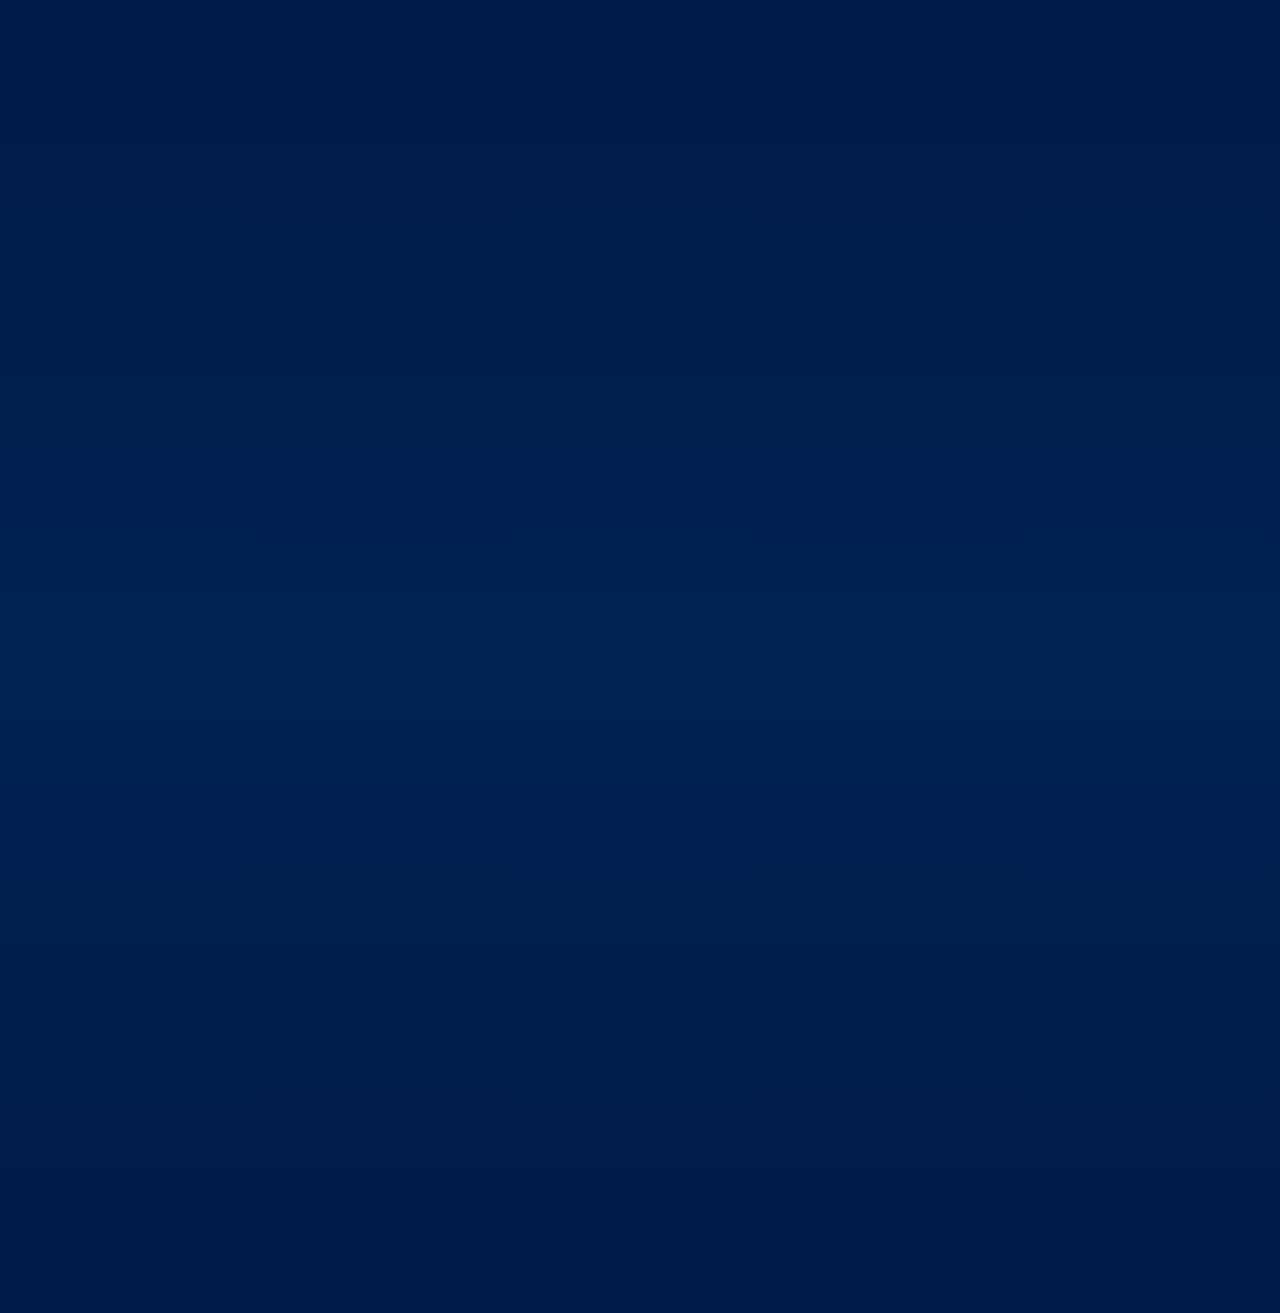
<file: a.html>
<!DOCTYPE html>
<html lang="en">
<head>
    <meta charset="UTF-8">
    <meta name="viewport" content="width=device-width, initial-scale=1.0">
    <title>Document</title>
    <link rel="stylesheet" href="style.css">
</head>
<body>
    


 <!-- Pricing Section -->
    <section class="pricing" id="packages">
        <div class="section-header animate-on-scroll">
            <span class="section-badge">باقاتنا المميزة</span>
            <h2 class="section-title">اختر الباقة المناسبة لأعمالك</h2>
            <p class="section-subtitle">
                خطط مرنة مصممة لتلبية احتياجاتك مع ضمان نتائج حقيقية قابلة للقياس
            </p>
        </div>
        
        <div class="pricing-grid">
            <!-- Basic Plan -->
            <div class="pricing-card animate-on-scroll">
                <div class="plan-header">
                    <h3 class="plan-name">الباقة الأساسية</h3>
                    <div class="plan-price">
                        <span class="price-currency">ريال</span>
                        <span class="price-value">1,500</span>
                    </div>
                    <span class="price-period">/ شهريًا</span>
                </div>
                <ul class="plan-features">
                    <li>
                        <span class="feature-check"><i class="ti ti-checks"></i></span>
                        <span>تحسين SEO داخلي شامل</span>
                    </li>
                    <li>
                        <span class="feature-check"><i class="ti ti-checks"></i></span>
                        <span>تحسين سرعة الموقع</span>
                    </li>
                    <li>
                        <span class="feature-check"><i class="ti ti-checks"></i></span>
                        <span>تحسين الكلمات الأساسية</span>
                    </li>
                    <li>
                        <span class="feature-check"><i class="ti ti-checks"></i></span>
                        <span>تقرير أداء شهري</span>
                    </li>
                    <li>
                        <span class="feature-check"><i class="ti ti-checks"></i></span>
                        <span>تحسين صفحات الخدمات</span>
                    </li>
                    <li>
                        <span class="feature-check"><i class="ti ti-checks"></i></span>
                        <span>دعم ظهور Google Business</span>
                    </li>
                </ul>
                <a href="https://wa.me/966551076802?text=السلام%20عليكم%0A%0Aأرغب%20بالحصول%20على%20الباقة%20الأساسية%20لخدمات%20SEO%20من%20AsadRoot،%20وأود%20معرفة%20تفاصيل%20البدء%20والخطة%20المناسبة%20لنشاطي%20التجاري.%0A%0Aبانتظار%20تواصلكم،%20وشكرًا%20لكم." class="plan-button secondary">اختر الباقة</a>
            </div>

            <!-- Professional Plan (Featured) -->
            <div class="pricing-card animate-on-scroll">
                <div class="plan-header">
                    <h3 class="plan-name">الباقة المتقدمة</h3>
                    <div class="plan-price">
                        <span class="price-currency">ريال</span>
                        <span class="price-value">2,000</span>
                    </div>
                    <span class="price-period">/ شهريًا</span>
                </div>
                <ul class="plan-features">
                    <li>
                        <span class="feature-check"><i class="ti ti-checks"></i></span>
                        <span>جميع مميزات الباقة الأساسية</span>
                    </li>
                    <li>
                        <span class="feature-check"><i class="ti ti-checks"></i></span>
                        <span>إعادة كتابة المحتوى بما يتوافق مع SEO</span>
                    </li>
                    <li>
                        <span class="feature-check"><i class="ti ti-checks"></i></span>
                        <span>تحليل المنافسين المتقدم</span>
                    </li>
                    <li>
                        <span class="feature-check"><i class="ti ti-checks"></i></span>
                        <span>متابعة أسبوعية للأداء</span>
                    </li>
                    <li>
                        <span class="feature-check"><i class="ti ti-checks"></i></span>
                        <span>تحسين تجربة المستخدم (UX)</span>
                    </li>
                    <li>
                        <span class="feature-check"><i class="ti ti-checks"></i></span>
                        <span>تحسين الظهور المحلي</span>
                    </li>
                    <li>
                        <span class="feature-check"><i class="ti ti-checks"></i></span>
                        <span>تحسين معدل النقر (CTR)</span>
                    </li>
                    <li>
                        <span class="feature-check"><i class="ti ti-checks"></i></span>
                        <span>تقارير تفصيلية أسبوعية</span>
                    </li>
                </ul>
                <a href="https://wa.me/966551076802?text=السلام%20عليكم%0A%0Aأرغب%20بالاشتراك%20في%20الباقة%20المتقدمه%20لخدمات%20SEO%20من%20AsadRoot،%20وأود%20الحصول%20على%20استشارة%20مبدئية%20وتحليل%20مناسب%20لموقعي%20ونشاطي%20التجاري.%0A%0Aبانتظار%20تواصلكم،%20وشكرًا%20لكم." class="plan-button secondary">اختر الباقة</a>
            </div>

            <!-- Advanced Plan -->
            <div class="pricing-card featured animate-on-scroll">
                <span class="popular-badge">الأكثر طلبًا </span>
                <div class="plan-header">
                    <h3 class="plan-name">الباقة الاحترافية</h3>
                    <div class="plan-price">
                        <span class="price-currency">ريال</span>
                        <span class="price-value">3,000</span>
                    </div>
                    <span class="price-period">/ شهريًا</span>
                </div>
                <ul class="plan-features">
                    <li>
                        <span class="feature-check"><i class="ti ti-checks"></i></span>
                        <span>إدارة SEO كاملة وشاملة</span>
                    </li>
                    <li>
                        <span class="feature-check"><i class="ti ti-checks"></i></span>
                        <span>Content Strategy متكامل</span>
                    </li>
                    <li>
                        <span class="feature-check"><i class="ti ti-checks"></i></span>
                        <span>تحسين تقني متقدم</span>
                    </li>
                    <li>
                        <span class="feature-check"><i class="ti ti-checks"></i></span>
                        <span>استهداف كلمات تنافسية عالية</span>
                    </li>
                    <li>
                        <span class="feature-check"><i class="ti ti-checks"></i></span>
                        <span>متابعة وتحليل مستمر 24/7</span>
                    </li>
                    <li>
                        <span class="feature-check"><i class="ti ti-checks"></i></span>
                        <span>بناء Authority للموقع</span>
                    </li>
                    <li>
                        <span class="feature-check"><i class="ti ti-checks"></i></span>
                        <span>اجتماعات دورية للتطوير</span>
                    </li>
                    <li>
                        <span class="feature-check"><i class="ti ti-checks"></i></span>
                        <span>تحسين معدل التحويل (CRO)</span>
                    </li>
                    <li>
                        <span class="feature-check"><i class="ti ti-checks"></i></span>
                        <span>متابعة الأداء بشكل احترافي</span>
                    </li>
                </ul>
                <a href="https://wa.me/966551076802?text=السلام%20عليكم%0A%0Aأرغب%20بالاشتراك%20في%20الباقة%20الاحترافية%20من%20AsadRoot،%20وأتطلع%20للحصول%20على%20إدارة%20SEO%20متكاملة%20وتحسين%20احترافي%20لظهور%20النشاط%20في%20نتائج%20البحث.%0A%0Aأرجو%20التواصل%20معي%20لبدء%20الإجراءات%20ومعرفة%20التفاصيل%20الكاملة،%20وشكرًا%20لكم." class="plan-button primary">اختر الباقة</a>
            </div>
        </div>
    </section>



</body>
</html>

<style>
    * {
    margin: 0;
    padding: 0;
    box-sizing: border-box;
}

:root {
    --primary-dark: #001B48;
    --secondary-dark: #02457A;
    --accent-blue: #018ABE;
    --soft-blue: #97CADB;
    --light-bg: #D6EBEE;
    --white: #ffffff;
    --text-light: rgba(255, 255, 255, 0.9);
    --text-muted: rgba(255, 255, 255, 0.7);
}

body {
    font-family: 'Tajawal', sans-serif;
    background: var(--primary-dark);
    color: var(--white);
    overflow-x: hidden;
    line-height: 1.7;
}

/* Animated Background */
.bg-animation {
    position: fixed;
    top: 0;
    left: 0;
    width: 100%;
    height: 100%;
    z-index: -1;
    background: linear-gradient(135deg, var(--primary-dark) 0%, var(--secondary-dark) 50%, var(--primary-dark) 100%);
    overflow: hidden;
}

.bg-animation::before {
    content: '';
    position: absolute;
    width: 200%;
    height: 200%;
    top: -50%;
    left: -50%;
    background: radial-gradient(circle at 20% 80%, rgba(1, 138, 190, 0.15) 0%, transparent 50%),
                radial-gradient(circle at 80% 20%, rgba(151, 202, 219, 0.1) 0%, transparent 50%);
    animation: bgFloat 20s ease-in-out infinite;
}

@keyframes bgFloat {
    0%, 100% { transform: translate(0, 0) rotate(0deg); }
    33% { transform: translate(30px, -30px) rotate(5deg); }
    66% { transform: translate(-20px, 20px) rotate(-5deg); }
}

/* Floating Particles */
.particles {
    position: fixed;
    top: 0;
    left: 0;
    width: 100%;
    height: 100%;
    pointer-events: none;
    z-index: -1;
}

.particle {
    position: absolute;
    width: 4px;
    height: 4px;
    background: var(--accent-blue);
    border-radius: 50%;
    opacity: 0.4;
    animation: particleFloat 15s infinite ease-in-out;
}

@keyframes particleFloat {
    0%, 100% { transform: translateY(0) translateX(0); opacity: 0.2; }
    50% { transform: translateY(-100px) translateX(50px); opacity: 0.6; }
}

/* Navigation */
nav {
    position: fixed;
    top: 0;
    left: 0;
    right: 0;
    z-index: 1000;
    padding: 1rem 5%;
    transition: all 0.4s cubic-bezier(0.4, 0, 0.2, 1);
    backdrop-filter: blur(20px);
    background: rgba(0, 27, 72, 0.8);
    border-bottom: 1px solid rgba(151, 202, 219, 0.1);
}

nav.scrolled {
    
    background: rgba(0, 27, 72, 0.95);
    box-shadow: 0 10px 40px rgba(0, 0, 0, 0.3);
}

.nav-container {
    max-width: 1400px;
    margin: 0 auto;
    display: flex;
    justify-content: space-between;
    align-items: center;
}

.logo {
    font-size: 1.8rem;
    font-weight: 800;
    color: var(--white);
    text-decoration: none;
    display: flex;
    align-items: center;
    gap: 10px;
}

.logo-icon {
    width: 45px;
    height: 45px;
    background: linear-gradient(135deg, var(--accent-blue), var(--soft-blue));
    border-radius: 12px;
    display: flex;
    align-items: center;
    justify-content: center;
    font-weight: 900;
    font-size: 1.3rem;
    box-shadow: 0 4px 20px rgba(1, 138, 190, 0.4);
}

/* .logo-icon img{
    width: 100%;
    height: 100%;
    object-fit: cover;
} */

.nav-links {
    display: flex;
    gap: 2.5rem;
    list-style: none;
}

.nav-links a {
    color: var(--text-muted);
    text-decoration: none;
    font-weight: 500;
    font-size: 0.95rem;
    transition: all 0.3s ease;
    position: relative;
}

.nav-links a::after {
    content: '';
    position: absolute;
    bottom: -5px;
    left: 0;
    width: 0;
    height: 2px;
    background: var(--accent-blue);
    transition: width 0.3s ease;
}

.nav-links a:hover {
    color: var(--white);
}

.nav-links a:hover::after {
    width: 100%;
}

.nav-cta {
    background: linear-gradient(135deg, var(--accent-blue), #02a5d9);
    color: var(--white);
    padding: 0.8rem 1.8rem;
    border-radius: 50px;
    text-decoration: none;
    font-weight: 600;
    font-size: 0.95rem;
    transition: all 0.3s ease;
    box-shadow: 0 4px 20px rgba(1, 138, 190, 0.4);
}

.nav-cta:hover {
    transform: translateY(-2px);
    box-shadow: 0 8px 30px rgba(1, 138, 190, 0.6);
}

.mobile-menu-btn {
    display: none;
    flex-direction: column;
    gap: 5px;
    cursor: pointer;
    background: none;
    border: none;
    padding: 5px;
}

.mobile-menu-btn span {
    width: 28px;
    height: 3px;
    background: var(--white);
    border-radius: 3px;
    transition: all 0.3s ease;
}

/* Hero Section */
.hero {
    min-height: 100vh;
    display: flex;
    align-items: center;
    padding: 120px 5% 80px;
    position: relative;
    overflow: hidden;
}

.hero-container {
    max-width: 1400px;
    margin: 0 auto;
    width: 100%;
    display: grid;
    grid-template-columns: 1fr 1fr;
    gap: 60px;
    align-items: center;
}

.hero-content {
    animation: fadeInUp 1s ease-out;
}

@keyframes fadeInUp {
    from {
        opacity: 0;
        transform: translateY(40px);
    }
    to {
        opacity: 1;
        transform: translateY(0);
    }
}

.hero-badge {
    display: inline-flex;
    align-items: center;
    gap: 8px;
    background: rgba(1, 138, 190, 0.15);
    border: 1px solid rgba(1, 138, 190, 0.3);
    padding: 0.6rem 1.2rem;
    border-radius: 50px;
    font-size: 0.9rem;
    color: var(--accent-blue);
    margin-bottom: 1.5rem;
    animation: pulse 2s infinite;
}

@keyframes pulse {
    0%, 100% { box-shadow: 0 0 0 0 rgba(1, 138, 190, 0.4); }
    50% { box-shadow: 0 0 0 10px rgba(1, 138, 190, 0); }
}

.hero-badge::before {
    content: '✦';
    font-size: 0.8rem;
}

.hero h1 {
    font-size: 3.5rem;
    font-weight: 900;
    line-height: 1.2;
    margin-bottom: 1.5rem;
    background: linear-gradient(135deg, var(--white) 0%, var(--soft-blue) 100%);
    -webkit-background-clip: text;
    -webkit-text-fill-color: transparent;
    background-clip: text;
}

.hero-description {
    font-size: 1.25rem;
    color: var(--text-muted);
    line-height: 1.9;
    margin-bottom: 2.5rem;
    max-width: 550px;
}

.hero-buttons {
    display: flex;
    gap: 1.2rem;
    flex-wrap: wrap;
}

.btn-primary {
    background: linear-gradient(135deg, var(--accent-blue), #02a5d9);
    color: var(--white);
    padding: 1rem 2.5rem;
    border-radius: 50px;
    text-decoration: none;
    font-weight: 700;
    font-size: 1.05rem;
    transition: all 0.4s cubic-bezier(0.4, 0, 0.2, 1);
    box-shadow: 0 8px 30px rgba(1, 138, 190, 0.4);
    display: inline-flex;
    align-items: center;
    gap: 10px;
    position: relative;
    overflow: hidden;
}

.btn-primary::before {
    content: '';
    position: absolute;
    top: 0;
    left: -100%;
    width: 100%;
    height: 100%;
    background: linear-gradient(90deg, transparent, rgba(255, 255, 255, 0.2), transparent);
    transition: left 0.5s ease;
}

.btn-primary:hover::before {
    left: 100%;
}

.btn-primary:hover {
    transform: translateY(-4px) scale(1.02);
    box-shadow: 0 15px 40px rgba(1, 138, 190, 0.6);
}

.btn-secondary {
    background: rgba(255, 255, 255, 0.08);
    backdrop-filter: blur(10px);
    border: 2px solid rgba(151, 202, 219, 0.3);
    color: var(--white);
    padding: 1rem 2.5rem;
    border-radius: 50px;
    text-decoration: none;
    font-weight: 600;
    font-size: 1.05rem;
    transition: all 0.4s ease;
    display: inline-flex;
    align-items: center;
    gap: 10px;
}

.btn-secondary:hover {
    background: rgba(255, 255, 255, 0.15);
    border-color: var(--accent-blue);
    transform: translateY(-4px);
}

.hero-stats {
    display: flex;
    gap: 3rem;
    margin-top: 3.5rem;
    padding-top: 2.5rem;
    border-top: 1px solid rgba(151, 202, 219, 0.2);
}

.stat-item {
    text-align: center;
}

.stat-number {
    font-size: 2.2rem;
    font-weight: 900;
    color: var(--accent-blue);
    display: block;
}

.stat-label {
    font-size: 0.9rem;
    color: var(--text-muted);
    margin-top: 0.3rem;
}

/* Hero Visual */
.hero-visual {
    position: relative;
    animation: fadeInRight 1s ease-out 0.3s both;
}

@keyframes fadeInRight {
    from {
        opacity: 0;
        transform: translateX(50px);
    }
    to {
        opacity: 1;
        transform: translateX(0);
    }
}

.hero-card {
    background: rgba(255, 255, 255, 0.05);
    backdrop-filter: blur(20px);
    border: 1px solid rgba(151, 202, 219, 0.2);
    border-radius: 24px;
    padding: 2.5rem;
    position: relative;
    box-shadow: 0 25px 60px rgba(0, 0, 0, 0.3);
}

.hero-card::before {
    content: '';
    position: absolute;
    inset: -2px;
    background: linear-gradient(135deg, var(--accent-blue), var(--soft-blue), var(--accent-blue));
    border-radius: 26px;
    z-index: -1;
    opacity: 0.3;
    filter: blur(15px);
}

.search-simulation {
    background: rgba(0, 27, 72, 0.6);
    border-radius: 16px;
    padding: 1.5rem;
    margin-bottom: 1.5rem;
    border: 1px solid rgba(151, 202, 219, 0.15);
}

.search-bar {
    display: flex;
    align-items: center;
    gap: 10px;
    background: rgba(255, 255, 255, 0.08);
    padding: 1rem 1.2rem;
    border-radius: 12px;
    margin-bottom: 1rem;
}

.search-icon {
    color: var(--accent-blue);
    font-size: 1.3rem;
}

.search-text {
    color: var(--text-light);
    font-size: 0.95rem;
}

.search-results {
    display: flex;
    flex-direction: column;
    gap: 0.8rem;
}

.result-item {
    display: flex;
    align-items: center;
    gap: 12px;
    padding: 0.8rem 1rem;
    background: rgba(1, 138, 190, 0.1);
    border-radius: 10px;
    border-right: 3px solid var(--accent-blue);
    animation: slideIn 0.5s ease-out backwards;
}

.result-item:nth-child(1) { animation-delay: 0.5s; }
.result-item:nth-child(2) { animation-delay: 0.7s; }
.result-item:nth-child(3) { animation-delay: 0.9s; }

@keyframes slideIn {
    from {
        opacity: 0;
        transform: translateX(-20px);
    }
    to {
        opacity: 1;
        transform: translateX(0);
    }
}

.result-rank {
    background: var(--accent-blue);
    color: var(--white);
    width: 28px;
    height: 28px;
    border-radius: 8px;
    display: flex;
    align-items: center;
    justify-content: center;
    font-weight: 700;
    font-size: 0.85rem;
}

.result-title {
    color: var(--white);
    font-weight: 600;
    font-size: 0.9rem;
}

.growth-indicator {
    display: flex;
    align-items: center;
    justify-content: space-between;
    background: linear-gradient(135deg, rgba(1, 138, 190, 0.2), rgba(151, 202, 219, 0.1));
    border-radius: 14px;
    padding: 1.3rem 1.5rem;
    border: 1px solid rgba(1, 138, 190, 0.3);
}

.growth-label {
    color: var(--text-muted);
    font-size: 0.9rem;
}

.growth-value {
    font-size: 1.8rem;
    font-weight: 900;
    color: #4ade80;
    display: flex;
    align-items: center;
    gap: 5px;
}

/* Section Styles */
section {
    padding: 100px 5%;
    position: relative;
}

.section-header {
    text-align: center;
    max-width: 700px;
    margin: 0 auto 60px;
}

.section-badge {
    display: inline-block;
    background: rgba(1, 138, 190, 0.15);
    color: var(--accent-blue);
    padding: 0.5rem 1.2rem;
    border-radius: 50px;
    font-size: 0.85rem;
    font-weight: 600;
    margin-bottom: 1rem;
    letter-spacing: 0.5px;
}

.section-title {
    font-size: 2.8rem;
    font-weight: 900;
    margin-bottom: 1rem;
    line-height: 1.3;
}

.section-subtitle {
    font-size: 1.15rem;
    color: var(--text-muted);
    line-height: 1.8;
}

/* Pricing Section */
.pricing {
    background: linear-gradient(180deg, transparent 0%, rgba(2, 69, 122, 0.2) 50%, transparent 100%);
}

.pricing-grid {
    max-width: 1300px;
    margin: 0 auto;
    display: grid;
    grid-template-columns: repeat(3, 1fr);
    gap: 30px;
    align-items: stretch;
}

.pricing-card {
    background: rgba(255, 255, 255, 0.03);
    backdrop-filter: blur(20px);
    border: 1px solid rgba(151, 202, 219, 0.15);
    border-radius: 24px;
    padding: 2.5rem 2rem;
    position: relative;
    transition: all 0.5s cubic-bezier(0.4, 0, 0.2, 1);
    display: flex;
    flex-direction: column;
    overflow: hidden;
}

.pricing-card::before {
    content: '';
    position: absolute;
    top: 0;
    left: 0;
    right: 0;
    height: 4px;
    background: linear-gradient(90deg, var(--secondary-dark), var(--accent-blue));
    opacity: 0;
    transition: opacity 0.3s ease;
}

.pricing-card:hover {
    transform: translateY(-10px);
    border-color: rgba(1, 138, 190, 0.4);
    box-shadow: 0 25px 60px rgba(0, 0, 0, 0.3);
}

.pricing-card:hover::before {
    opacity: 1;
}

.pricing-card.featured {
    background: linear-gradient(180deg, rgba(1, 138, 190, 0.15) 0%, rgba(255, 255, 255, 0.03) 100%);
    border-color: var(--accent-blue);
    transform: scale(1.05);
    z-index: 10;
}

.pricing-card.featured:hover {
    transform: scale(1.07) translateY(-10px);
}

.popular-badge {
    position: absolute;
    top: 5px;
    left: 10px;
    background: linear-gradient(135deg, var(--accent-blue), #02a5d9);
    color: var(--white);
    padding: 0.5rem 1.2rem;
    border-radius: 50px;
    font-size: 0.8rem;
    font-weight: 700;
    box-shadow: 0 4px 15px rgba(1, 138, 190, 0.5);
    animation: badgePulse 2s infinite;
}

@keyframes badgePulse {
    0%, 100% { transform: scale(1); }
    50% { transform: scale(1.05); }
}

.plan-header {
    text-align: center;
    margin-bottom: 2rem;
    padding-bottom: 2rem;
    border-bottom: 1px solid rgba(151, 202, 219, 0.15);
}

.plan-name {
    font-size: 1.4rem;
    font-weight: 800;
    margin-bottom: 0.8rem;
    color: var(--white);
}

.plan-price {
    display: flex;
    align-items: baseline;
    justify-content: center;
    gap: 5px;
    margin-bottom: 0.5rem;
}

.price-currency {
    font-size: 1.5rem;
    font-weight: 700;
    color: var(--accent-blue);
}

.price-value {
    font-size: 3.5rem;
    font-weight: 900;
    background: linear-gradient(135deg, var(--white), var(--soft-blue));
    -webkit-background-clip: text;
    -webkit-text-fill-color: transparent;
    background-clip: text;
}

.price-period {
    font-size: 1rem;
    color: var(--text-muted);
}

.plan-features {
    list-style: none;
    flex-grow: 1;
    margin-bottom: 2rem;
}

.plan-features li {
    display: flex;
    align-items: flex-start;
    gap: 12px;
    padding: 0.8rem 0;
    color: var(--text-light);
    font-size: 0.95rem;
    border-bottom: 1px solid rgba(151, 202, 219, 0.08);
}

.plan-features li:last-child {
    border-bottom: none;
}

.feature-check {
    color: #4ade80;
    font-weight: 700;
    font-size: 1.1rem;
    flex-shrink: 0;
    margin-top: 2px;
}

.plan-button {
    width: 100%;
    padding: 1rem 2rem;
    border-radius: 14px;
    font-weight: 700;
    font-size: 1rem;
    cursor: pointer;
    transition: all 0.4s ease;
    text-align: center;
    text-decoration: none;
    
}

.aa{ position: relative; top: 3rem; }
.bb{ position: relative; top: 10rem; }

.plan-button.primary {
    background: linear-gradient(135deg, var(--accent-blue), #02a5d9);
    color: var(--white);
    border: none;
    box-shadow: 0 8px 25px rgba(1, 138, 190, 0.4);
}

.plan-button.primary:hover {
    transform: translateY(-3px);
    box-shadow: 0 12px 35px rgba(1, 138, 190, 0.6);
}

.plan-button.secondary {
    background: transparent;
    color: var(--accent-blue);
    border: 2px solid var(--accent-blue);
}

.plan-button.secondary:hover {
    background: rgba(1, 138, 190, 0.1);
    transform: translateY(-3px);
}

/* Golden Offer Section */
.golden-offer {
    background: linear-gradient(135deg, rgba(212, 175, 55, 0.1) 0%, rgba(1, 138, 190, 0.1) 100%);
    border-top: 1px solid rgba(212, 175, 55, 0.2);
    border-bottom: 1px solid rgba(212, 175, 55, 0.2);
    position: relative;
    overflow: hidden;
}

.golden-offer::before {
    content: '';
    position: absolute;
    top: -50%;
    left: -50%;
    width: 200%;
    height: 200%;
    background: radial-gradient(circle at center, rgba(212, 175, 55, 0.08) 0%, transparent 70%);
    animation: goldenGlow 10s ease-in-out infinite;
}

@keyframes goldenGlow {
    0%, 100% { transform: translate(0, 0); }
    50% { transform: translate(5%, 5%); }
}

.golden-container {
    max-width: 1100px;
    margin: 0 auto;
    position: relative;
    z-index: 1;
}

.golden-card {
    background: rgba(0, 27, 72, 0.6);
    backdrop-filter: blur(30px);
    border: 2px solid rgba(212, 175, 55, 0.3);
    border-radius: 28px;
    padding: 3.5rem;
    position: relative;
    overflow: hidden;
}

.golden-card::before {
    content: '✦';
    position: absolute;
    top: 20px;
    right: 30px;
    font-size: 3rem;
    color: rgba(212, 175, 55, 0.3);
    animation: starSpin 10s linear infinite;
}

@keyframes starSpin {
    from { transform: rotate(0deg); }
    to { transform: rotate(360deg); }
}

.golden-title {
    font-size: 2.5rem;
    font-weight: 900;
    text-align: center;
    margin-bottom: 2.5rem;
    background: linear-gradient(135deg, #d4af37, #f4e4a6, #d4af37);
    -webkit-background-clip: text;
    -webkit-text-fill-color: transparent;
    background-clip: text;
}

.golden-features {
    display: grid;
    grid-template-columns: repeat(auto-fit, minmax(300px, 1fr));
    gap: 2rem;
    margin-bottom: 2.5rem;
}

.golden-feature {
    display: flex;
    gap: 1.2rem;
    padding: 1.5rem;
    background: rgba(212, 175, 55, 0.08);
    border-radius: 16px;
    border: 1px solid rgba(212, 175, 55, 0.2);
    transition: all 0.3s ease;
}

.golden-feature:hover {
    background: rgba(212, 175, 55, 0.15);
    transform: translateX(-5px);
}

.golden-feature-icon {
    width: 50px;
    height: 50px;
    background: linear-gradient(135deg, rgba(212, 175, 55, 0.3), rgba(212, 175, 55, 0.1));
    border-radius: 14px;
    display: flex;
    align-items: center;
    justify-content: center;
    font-size: 1.5rem;
    flex-shrink: 0;
}

.golden-feature h4 {
    font-size: 1.1rem;
    font-weight: 700;
    margin-bottom: 0.5rem;
    color: var(--white);
}

.golden-feature p {
    font-size: 0.95rem;
    color: var(--text-muted);
    line-height: 1.6;
}

.guarantee-box {
    background: linear-gradient(135deg, rgba(74, 222, 128, 0.15), rgba(74, 222, 128, 0.05));
    border: 2px solid rgba(74, 222, 128, 0.3);
    border-radius: 18px;
    padding: 2rem;
    text-align: center;
}

.guarantee-box h4 {
    font-size: 1.3rem;
    font-weight: 800;
    color: #4ade80;
    margin-bottom: 0.8rem;
    display: flex;
    align-items: center;
    justify-content: center;
    gap: 10px;
}

.guarantee-box p {
    color: var(--text-light);
    font-size: 1rem;
    line-height: 1.7;
}



.note-box h4 {
    font-size: 1.3rem;
    font-weight: 800;
    color: #de4a4a;
    margin-bottom: 0.8rem;
    display: flex;
    align-items: center;
    justify-content: center;
    gap: 10px;
}

.note-box p {
    color: var(--text-light);
    font-size: 1rem;
    line-height: 1.7;
}

/* Why Us Section */
.why-us {
    background: linear-gradient(180deg, transparent 0%, rgba(0, 27, 72, 0.5) 50%, transparent 100%);
}

.why-grid {
    max-width: 1200px;
    margin: 0 auto;
    display: grid;
    grid-template-columns: repeat(auto-fit, minmax(350px, 1fr));
    gap: 2rem;
}

.why-card {
    background: rgba(255, 255, 255, 0.03);
    backdrop-filter: blur(15px);
    border: 1px solid rgba(151, 202, 219, 0.12);
    border-radius: 20px;
    padding: 2.2rem;
    transition: all 0.4s ease;
    position: relative;
    overflow: hidden;
}

.why-card::before {
    content: '';
    position: absolute;
    top: 0;
    left: 0;
    width: 4px;
    height: 0;
    background: linear-gradient(180deg, var(--accent-blue), var(--soft-blue));
    transition: height 0.4s ease;
}

.why-card:hover {
    background: rgba(255, 255, 255, 0.06);
    border-color: rgba(1, 138, 190, 0.3);
    transform: translateY(-5px);
}

.why-card:hover::before {
    height: 100%;
}

.why-icon {
    width: 65px;
    height: 65px;
    background: linear-gradient(135deg, rgba(1, 138, 190, 0.2), rgba(1, 138, 190, 0.05));
    border-radius: 18px;
    display: flex;
    align-items: center;
    justify-content: center;
    font-size: 1.8rem;
    margin-bottom: 1.3rem;
    transition: all 0.3s ease;
}

.why-card:hover .why-icon {
    background: linear-gradient(135deg, var(--accent-blue), #02a5d9);
    transform: scale(1.1);
}

.why-card h3 {
    font-size: 1.3rem;
    font-weight: 800;
    margin-bottom: 0.8rem;
    color: var(--white);
}

.why-card p {
    color: var(--text-muted);
    font-size: 0.98rem;
    line-height: 1.7;
}

/* FAQ Section */
.faq {
    background: linear-gradient(180deg, transparent 0%, rgba(2, 69, 122, 0.15) 50%, transparent 100%);
}

.faq-container {
    max-width: 850px;
    margin: 0 auto;
}

.faq-item {
    background: rgba(255, 255, 255, 0.03);
    border: 1px solid rgba(151, 202, 219, 0.12);
    border-radius: 16px;
    margin-bottom: 1rem;
    overflow: hidden;
    transition: all 0.3s ease;
}
.note-box {
    background: linear-gradient(135deg, rgba(222, 74, 74, 0.15), rgba(74, 222, 128, 0.05));
    border: 2px solid rgba(222, 74, 74, 0.3);
    border-radius: 16px;
    margin-bottom: 1rem;
    overflow: auto;
    transition: all 0.3s ease;
}

.faq-item:hover {
    border-color: rgba(1, 138, 190, 0.3);
}

.faq-item.active {
    border-color: var(--accent-blue);
    background: rgba(1, 138, 190, 0.08);
}
.note-box:hover {
    border-color: rgba(190, 1, 1, 0.3);
}

.note-box.active {
    border-color: var(--accent-blue);
    background: rgba(190, 1, 1, 0.148);
}

.faq-question {
    width: 100%;
    padding: 1.5rem 2rem;
    background: none;
    border: none;
    color: var(--white);
    font-size: 1.1rem;
    font-weight: 700;
    text-align: right;
    cursor: pointer;
    display: flex;
    justify-content: space-between;
    align-items: center;
    font-family: 'Tajawal', sans-serif;
    transition: all 0.3s ease;
}

.faq-question:hover {
    color: var(--accent-blue);
}

.faq-icon {
    width: 32px;
    height: 32px;
    background: rgba(1, 138, 190, 0.2);
    border-radius: 10px;
    display: flex;
    align-items: center;
    justify-content: center;
    font-size: 1.3rem;
    transition: all 0.3s ease;
    flex-shrink: 0;
}

.faq-item.active .faq-icon {
    background: var(--accent-blue);
    transform: rotate(45deg);
}
.note-box.active .faq-icon {
    background: var(--accent-blue);
    transform: rotate(45deg);
}

.faq-answer {
    max-height: 0;
    overflow: hidden;
    transition: max-height 0.4s ease, padding 0.4s ease;
}

.faq-item.active .faq-answer {
    max-height: 300px;
}
.note-box.active .faq-answer {
    max-height: 800px;
}

.faq-answer-content {
    padding: 0 2rem 1.5rem;
    color: var(--text-muted);
    font-size: 1rem;
    line-height: 1.8;
}

/* Footer */
footer {
    background: rgba(0, 17, 35, 0.8);
    border-top: 1px solid rgba(151, 202, 219, 0.15);
    padding: 60px 5% 30px;
    position: relative;
}

footer::before {
    content: '';
    position: absolute;
    top: 0;
    left: 0;
    right: 0;
    height: 1px;
    background: linear-gradient(90deg, transparent, var(--accent-blue), transparent);
}

.footer-container {
    max-width: 1200px;
    margin: 0 auto;
}

.footer-main {
    display: grid;
    grid-template-columns: 1.5fr 1fr 1fr;
    gap: 4rem;
    margin-bottom: 3rem;
    padding-bottom: 3rem;
    border-bottom: 1px solid rgba(151, 202, 219, 0.12);
}

.footer-brand .logo {
    margin-bottom: 1.5rem;
    display: inline-flex;
}

.footer-tagline {
    color: var(--text-muted);
    font-size: 1.1rem;
    line-height: 1.8;
    margin-bottom: 1.5rem;
}

.social-links {
    display: flex;
    gap: 12px;
}

.social-link {
    width: 46px;
    height: 46px;
    background: rgba(255, 255, 255, 0.05);
    border: 1px solid var(--glass-border);
    border-radius: 13px;
    display: flex;
    align-items: center;
    justify-content: center;
    color: var(--text-muted);
    text-decoration: none;
    font-size: 1.1rem;
    transition: all 0.35s ease;
}

.social-link:hover {
    background: var(--accent-blue);
    border-color: var(--accent-blue);
    color: var(--white);
    transform: translateY(-5px) rotate(5deg);
    box-shadow: 0 10px 25px rgba(1, 138, 190, 0.35);
}

.footer-column h4 {
    font-size: 1.15rem;
    font-weight: 800;
    margin-bottom: 1.5rem;
    color: var(--white);
}

.footer-links {
    list-style: none;
}

.footer-links li {
    margin-bottom: 0.8rem;
}

.footer-links a {
    color: var(--text-muted);
    text-decoration: none;
    font-size: 0.98rem;
    transition: all 0.3s ease;
    display: inline-flex;
    align-items: center;
    gap: 8px;
}

.footer-links a:hover {
    color: var(--accent-blue);
    transform: translateX(-5px);
}

.contact-item {
    display: flex;
    align-items: center;
    gap: 12px;
    color: var(--text-muted);
    font-size: 0.98rem;
    margin-bottom: 1rem;
}

.contact-icon {
    color: #ffffff ;
    font-size: 1.1rem;
    font-weight: 900;
}

.footer-bottom {
    text-align: center;
    padding-top: 2rem;
}

.footer-bottom p {
    color: var(--text-muted);
    font-size: 0.92rem;
}

.footer-bottom strong {
    color: var(--accent-blue);
}

/* Scroll Animations */
.animate-on-scroll {
    opacity: 0;
    transform: translateY(30px);
    transition: all 0.8s cubic-bezier(0.4, 0, 0.2, 1);
}

.animate-on-scroll.animated {
    opacity: 1;
    transform: translateY(0);
}

/* Mobile Menu */
.mobile-menu {
    display: none;
    position: fixed;
    top: 0;
    left: 0;
    right: 0;
    bottom: 0;
    background: rgba(0, 27, 72, 0.98);
    backdrop-filter: blur(20px);
    z-index: 999;
    padding: 100px 10% 40px;
    flex-direction: column;
    gap: 2rem;
}

.mobile-menu.active {
    display: flex;
}

.mobile-menu a {
    color: var(--white);
    text-decoration: none;
    font-size: 1.4rem;
    font-weight: 600;
    padding: 1rem 0;
    border-bottom: 1px solid rgba(151, 202, 219, 0.1);
}

/* Responsive Design */
@media (max-width: 1024px) {
    .hero-container {
        grid-template-columns: 1fr;
        text-align: center;
    }

    .hero-content {
        order: 1;
    }

    .hero-visual {
        order: 2;
        max-width: 550px;
        margin: 0 auto;
    }

    .hero h1 {
        font-size: 2.8rem;
    }

    .hero-description {
        margin-left: auto;
        margin-right: auto;
    }

    .hero-buttons {
        justify-content: center;
    }

    .hero-stats {
        justify-content: center;
    }

    .pricing-grid {
        grid-template-columns: 1fr;
        max-width: 450px;
    }

    .pricing-card.featured {
        transform: scale(1);
    }

    .pricing-card.featured:hover {
        transform: translateY(-10px);
    }

    .footer-main {
        grid-template-columns: 1fr;
        gap: 2.5rem;
    }
}

@media (max-width:1200px) {
    .nav-links, .nav-cta {
        display: none;
    }

    .mobile-menu-btn {
        display: flex;
    }

    .hero {
        padding: 100px 5% 60px;
        min-height: auto;
    }

    .hero h1 {
        font-size: 2.2rem;
    }

    .hero-description {
        font-size: 1.05rem;
    }

    .hero-stats {
        flex-wrap: wrap;
        gap: 2rem;
    }

    .section-title {
        font-size: 2rem;
    }

    .pricing-card {
        padding: 2rem 1.5rem;
    }

    .price-value {
        font-size: 2.8rem;
    }

    .golden-card {
        padding: 2rem;
    }

    .golden-title {
        font-size: 1.8rem;
    }

    .why-grid {
        grid-template-columns: 1fr;
    }

    .golden-features {
        grid-template-columns: 1fr;
    }
}

@media (max-width: 800px) {
    .hero h1 {
        font-size: 1.85rem;
    }

    .btn-primary, .btn-secondary {
        padding: 0.9rem 1.8rem;
        font-size: 0.95rem;
    }

    .stat-number {
        font-size: 1.8rem;
    }

    .section-title {
        font-size: 1.75rem;
    }
}

/* Chrome + Edge + Safari */
::-webkit-scrollbar {
    width: 12px;
}

::-webkit-scrollbar-track {
    background: #001B48;
}

::-webkit-scrollbar-thumb {
    background: linear-gradient(
        180deg,
        #018ABE,
        #02457A
    );
    border-radius: 999px;
    border: 2px solid #001B48;
}

::-webkit-scrollbar-thumb:hover {
    background: linear-gradient(
        180deg,
        #97CADB,
        #018ABE
    );
}

/* Firefox */
* {
    scrollbar-width: thin;
    scrollbar-color: #018ABE #001B48;
}
















/* ==================== COMMON STYLES ==================== */
.section-container {
    max-width: 1250px;
    margin: 0 auto;
    padding: 0 5%;
}

.section-header-center {
    text-align: center;
    margin-bottom: 60px;
}

.section-badge-inline {
    display: inline-flex;
    align-items: center;
    gap: 8px;
    background: rgba(1, 138, 190, 0.15);
    border: 1px solid rgba(1, 138, 190, 0.3);
    padding: 0.6rem 1.4rem;
    border-radius: 50px;
    font-size: 0.88rem;
    font-weight: 700;
    color: #018ABE;
    margin-bottom: 1.2rem;
}

.section-title-main {
    font-size: 2.6rem;
    font-weight: 900;
    color: #ffffff;
    margin-bottom: 1.2rem;
    line-height: 1.3;
}

.section-desc-main {
    font-size: 1.08rem;
    color: rgba(255, 255, 255, 0.7);
    line-height: 1.85;
    max-width: 700px;
    margin: 0 auto;
}

.scroll-animate {
    opacity: 0;
    transform: translateY(35px);
    transition: all 0.7s cubic-bezier(0.4, 0, 0.2, 1);
}

.scroll-animate.animated {
    opacity: 1;
    transform: translateY(0);
}


/* ===================================================
   SECTION 1 - TRUST GUARANTEE (ضمان الثقة)
   =================================================== */
.trust-guarantee-section {
    padding: 100px 5%;
    position: relative;
    overflow: hidden;
    background: linear-gradient(180deg, transparent 0%, rgba(212, 175, 55, 0.06) 50%, transparent 100%);
}

.trust-card-wrapper {
    display: flex;
    justify-content: center;
}

.trust-glass-card {
    background: rgba(255, 255, 255, 0.04);
    backdrop-filter: blur(25px);
    border: 1px solid rgba(212, 175, 55, 0.25);
    border-radius: 28px;
    padding: 3.5rem 3rem;
    max-width: 800px;
    width: 100%;
    position: relative;
    overflow: hidden;
    box-shadow: 0 25px 70px rgba(0, 0, 0, 0.3);
}

.trust-orb {
    position: absolute;
    border-radius: 50%;
    filter: blur(60px);
    opacity: 0.15;
}

.trust-orb-1 {
    width: 250px;
    height: 250px;
    background: #d4af37;
    top: -80px;
    right: -80px;
    animation: orbFloat 15s ease-in-out infinite;
}

.trust-orb-2 {
    width: 180px;
    height: 180px;
    background: #018ABE;
    bottom: -60px;
    left: -60px;
    animation: orbFloat 12s ease-in-out infinite reverse;
}

@keyframes orbFloat {
    0%, 100% { transform: translate(0, 0); }
    50% { transform: translate(20px, 15px); }
}

.shield-icon-container {
    position: relative;
    width: 110px;
    height: 110px;
    margin: 0 auto 2rem;
}

.shield-ring {
    position: absolute;
    inset: -8px;
    border: 3px solid rgba(212, 175, 55, 0.3);
    border-radius: 50%;
    animation: ringPulse 2.5s ease-in-out infinite;
}

@keyframes ringPulse {
    0%, 100% { transform: scale(1); opacity: 0.5; }
    50% { transform: scale(1.1); opacity: 0.2; }
}

.shield-icon-main {
    width: 110px;
    height: 110px;
    background: linear-gradient(135deg, rgba(212, 175, 55, 0.25), rgba(212, 175, 55, 0.08));
    border-radius: 50%;
    display: flex;
    align-items: center;
    justify-content: center;
    font-size: 2.8rem;
    color: #d4af37;
    position: relative;
    z-index: 2;
    animation: shieldGlow 3s ease-in-out infinite;
}

@keyframes shieldGlow {
    0%, 100% { box-shadow: 0 0 30px rgba(212, 175, 55, 0.2); }
    50% { box-shadow: 0 0 50px rgba(212, 175, 55, 0.4); }
}

.shield-check {
    position: absolute;
    bottom: 5px;
    left: 50%;
    transform: translateX(-50%);
    width: 32px;
    height: 32px;
    background: linear-gradient(135deg, #4ade80, #22c55e);
    border-radius: 50%;
    display: flex;
    align-items: center;
    justify-content: center;
    color: white;
    font-size: 0.85rem;
    font-weight: 900;
    z-index: 3;
    box-shadow: 0 4px 15px rgba(74, 222, 128, 0.4);
    animation: checkBounce 2s ease-in-out infinite;
}

@keyframes checkBounce {
    0%, 100% { transform: translateX(-50%) scale(1); }
    50% { transform: translateX(-50%) scale(1.15); }
}

.trust-card-title {
    text-align: center;
    font-size: 1.9rem;
    font-weight: 800;
    color: #d4af37;
    margin-bottom: 1rem;
}

.trust-card-desc {
    text-align: center;
    color: rgba(255, 255, 255, 0.75);
    font-size: 1.05rem;
    line-height: 1.8;
    margin-bottom: 2.5rem;
}

.trust-features-grid {
    display: grid;
    grid-template-columns: repeat(2, 1fr);
    gap: 1.2rem;
    margin-bottom: 2.5rem;
}

.trust-feature-item {
    display: flex;
    align-items: center;
    gap: 12px;
    background: rgba(212, 175, 55, 0.08);
    border: 1px solid rgba(212, 175, 55, 0.15);
    border-radius: 14px;
    padding: 1rem 1.3rem;
    transition: all 0.3s ease;
}

.trust-feature-item:hover {
    background: rgba(212, 175, 55, 0.15);
    transform: translateX(-5px);
}

.tfi-icon {
    width: 38px;
    height: 38px;
    background: rgba(212, 175, 55, 0.2);
    border-radius: 10px;
    display: flex;
    align-items: center;
    justify-content: center;
    color: #d4af37;
    font-size: 0.95rem;
    flex-shrink: 0;
}

.tfi-text {
    font-size: 0.92rem;
    font-weight: 600;
    color: rgba(255, 255, 255, 0.9);
}

.trust-cta-btn {
    display: flex;
    align-items: center;
    justify-content: center;
    gap: 10px;
    width: 100%;
    padding: 1.1rem 2rem;
    background: linear-gradient(135deg, #d4af37, #e6c45a);
    color: #001B48;
    border-radius: 16px;
    text-decoration: none;
    font-weight: 800;
    font-size: 1.05rem;
    transition: all 0.4s cubic-bezier(0.4, 0, 0.2, 1);
    box-shadow: 0 10px 35px rgba(212, 175, 55, 0.35);
    position: relative;
    overflow: hidden;
}

.trust-cta-btn::before {
    content: '';
    position: absolute;
    top: 0;
    left: -100%;
    width: 100%;
    height: 100%;
    background: linear-gradient(90deg, transparent, rgba(255,255,255,0.25), transparent);
    transition: left 0.5s ease;
}

.trust-cta-btn:hover::before {
    left: 100%;
}

.trust-cta-btn:hover {
    transform: translateY(-4px);
    box-shadow: 0 18px 50px rgba(212, 175, 55, 0.5);
}


/* ===================================================
   SECTION 2 - EID OFFERS (عروض عيد الأضحى)
   =================================================== */
.eid-offers-section {
    padding: 100px 5%;
    position: relative;
    overflow: hidden;
    background: linear-gradient(180deg, rgba(0, 27, 72, 0.5) 0%, rgba(2, 69, 122, 0.3) 50%, rgba(0, 27, 72, 0.5) 100%);
}

.eid-bg-effects {
    position: absolute;
    inset: 0;
    pointer-events: none;
    overflow: hidden;
}

.eid-star {
    position: absolute;
    color: rgba(212, 175, 55, 0.15);
    font-size: 2rem;
    animation: starTwinkle 3s ease-in-out infinite;
}

.eid-star-1 { top: 15%; left: 10%; animation-delay: 0s; }
.eid-star-2 { top: 25%; right: 15%; animation-delay: 1s; font-size: 1.5rem; }
.eid-star-3 { bottom: 20%; left: 20%; animation-delay: 2s; }

@keyframes starTwinkle {
    0%, 100% { opacity: 0.15; transform: scale(1) rotate(0deg); }
    50% { opacity: 0.5; transform: scale(1.3) rotate(180deg); }
}

.eid-crescent {
    position: absolute;
    top: 10%;
    left: 5%;
    font-size: 4rem;
    opacity: 0.06;
    animation: crescentFloat 8s ease-in-out infinite;
}

@keyframes crescentFloat {
    0%, 100% { transform: translate(0, 0) rotate(-15deg); }
    50% { transform: translate(20px, -15px) rotate(15deg); }
}

.eid-light {
    position: absolute;
    width: 300px;
    height: 300px;
    border-radius: 50%;
    filter: blur(100px);
    opacity: 0.08;
}

.eid-light-1 {
    background: #d4af37;
    top: -100px;
    right: -100px;
    animation: lightPulse 6s ease-in-out infinite;
}

.eid-light-2 {
    background: #018ABE;
    bottom: -100px;
    left: -100px;
    animation: lightPulse 8s ease-in-out infinite reverse;
}

@keyframes lightPulse {
    0%, 100% { opacity: 0.08; transform: scale(1); }
    50% { opacity: 0.15; transform: scale(1.2); }
}

.eid-badge-special {
    display: inline-flex;
    align-items: center;
    gap: 10px;
    background: linear-gradient(135deg, rgba(212, 175, 55, 0.2), rgba(212, 175, 55, 0.08));
    border: 1px solid rgba(212, 175, 55, 0.35);
    padding: 0.65rem 1.6rem;
    border-radius: 50px;
    font-size: 0.95rem;
    font-weight: 700;
    color: #f4e4a6;
    margin-bottom: 1.2rem;
    animation: badgeShine 3s ease-in-out infinite;
}

.eid-badge-icon {
    font-size: 1.2rem;
    animation: sheepBounce 2s ease-in-out infinite;
}

@keyframes sheepBounce {
    0%, 100% { transform: translateY(0); }
    50% { transform: translateY(-5px); }
}

@keyframes badgeShine {
    0%, 100% { box-shadow: 0 0 0 0 rgba(212, 175, 55, 0.3); }
    50% { box-shadow: 0 0 25px 5px rgba(212, 175, 55, 0); }
}

.eid-title {
    background: linear-gradient(135deg, #ffffff 0%, #f4e4a6 50%, #d4af37 100%);
    -webkit-background-clip: text;
    -webkit-text-fill-color: transparent;
    background-clip: text;
}

/* Countdown */
.countdown-wrapper {
    text-align: center;
    margin-bottom: 3.5rem;
}

.countdown-label {
    display: block;
    font-size: 1rem;
    font-weight: 600;
    color: #f4e4a6;
    margin-bottom: 1.2rem;
}

.countdown-timer {
    display: inline-flex;
    align-items: center;
    gap: 12px;
    background: rgba(0, 0, 0, 0.3);
    backdrop-filter: blur(15px);
    border: 1px solid rgba(212, 175, 55, 0.25);
    border-radius: 18px;
    padding: 1.5rem 2.5rem;
}

.countdown-unit {
    text-align: center;
    min-width: 70px;
}

.countdown-number {
    display: block;
    font-size: 2.4rem;
    font-weight: 900;
    color: #f4e4a6;
    line-height: 1.2;
    font-family: 'Inter', sans-serif;
}

.countdown-text {
    font-size: 0.82rem;
    color: rgba(244, 228, 166, 0.7);
    font-weight: 600;
}

.countdown-separator {
    font-size: 2rem;
    font-weight: 300;
    color: rgba(212, 175, 55, 0.4);
}

/* Offer Cards Grid */
.eid-offers-grid {
    display: grid;
    grid-template-columns: repeat(3, 1fr);
    gap: 25px;
    margin-bottom: 2.5rem;
}

.eid-offer-card {
    background: rgba(255, 255, 255, 0.04);
    backdrop-filter: blur(20px);
    border: 1px solid rgba(151, 202, 219, 0.15);
    border-radius: 24px;
    padding: 2.2rem 1.8rem;
    position: relative;
    overflow: hidden;
    transition: all 0.45s cubic-bezier(0.4, 0, 0.2, 1);
}

.eid-offer-card:hover {
    transform: translateY(-10px);
    border-color: rgba(212, 175, 55, 0.4);
    box-shadow: 0 25px 60px rgba(0, 0, 0, 0.3);
}

.eid-offer-card.offer-featured {
    background: linear-gradient(180deg, rgba(212, 175, 55, 0.12) 0%, rgba(255, 255, 255, 0.04) 100%);
    border-color: rgba(212, 175, 55, 0.4);
    transform: scale(1.04);
    z-index: 10;
}

.eid-offer-card.offer-featured:hover {
    transform: scale(1.06) translateY(-10px);
}

.offer-badge-top {
    position: absolute;
    top: 5px;
    left: 10px;
    background: linear-gradient(135deg, #018ABE, #02a5d9);
    color: white;
    padding: 0.45rem 1.1rem;
    border-radius: 50px;
    font-size: 0.78rem;
    font-weight: 700;
    z-index: 5;
}

.offer-badge-top.badge-gold {
    background: linear-gradient(135deg, #d4af37, #e6c45a);
    color: #001B48;
    animation: tagPulse 2s infinite;
}

@keyframes tagPulse {
    0%, 100% { transform: scale(1); }
    50% { transform: scale(1.05); }
}

.offer-discount-tag {
    position: absolute;
    top: 5px;
    right: 10px;
    background: linear-gradient(135deg, #ef4444, #dc2626);
    color: white;
    width: 48px;
    height: 48px;
    border-radius: 50%;
    display: flex;
    align-items: center;
    justify-content: center;
    font-weight: 900;
    font-size: 0.85rem;
    z-index: 5;
    box-shadow: 0 5px 20px rgba(239, 68, 68, 0.4);
    animation: discountBounce 2s ease-in-out infinite;
    direction: ltr;
}

@keyframes discountBounce {
    0%, 100% { transform: scale(1); }
    50% { transform: scale(1.1); }
}

.offer-card-header {
    text-align: center;
    padding-bottom: 1.5rem;
    margin-bottom: 1.5rem;
    border-bottom: 1px solid rgba(151, 202, 219, 0.12);
}

.offer-plan-name {
    font-size: 1.25rem;
    font-weight: 800;
    color: #ffffff;
    margin-bottom: 1rem;
}

.offer-price-row {
    display: flex;
    align-items: center;
    justify-content: center;
    gap: 10px;
    margin-bottom: 0.3rem;
}

.price-old {
    font-size: 1.1rem;
    color: rgba(255, 255, 255, 0.4);
    text-decoration: line-through;
    font-weight: 600;
}

.price-new {
    font-size: 2rem;
    font-weight: 900;
    color: #018ABE;
}

.price-new.price-highlight {
    color: #d4af37;
    font-size: 2rem;
}

.price-period {
    font-size: 0.88rem;
    color: rgba(255, 255, 255, 0.5);
}

.offer-features-list {
    list-style: none;
    margin-bottom: 1.8rem;
}

.offer-features-list li {
    display: flex;
    align-items: center;
    gap: 10px;
    padding: 0.6rem 0;
    color: rgba(255, 255, 255, 0.85);
    font-size: 0.92rem;
}

.offer-features-list li i {
    color: #4ade80;
    font-size: 0.9rem;
}

.offer-cta-btn {
    display: block;
    width: 100%;
    padding: 1rem;
    background: transparent;
    border: 2px solid #018ABE;
    color: #018ABE;
    border-radius: 14px;
    text-align: center;
    text-decoration: none;
    font-weight: 700;
    font-size: 0.98rem;
    transition: all 0.35s ease;
    
}

.offer-cta-btn:hover {
    background: rgba(1, 138, 190, 0.12);
    transform: translateY(-3px);
}

.offer-cta-btn.cta-primary {
    background: linear-gradient(135deg, #d4af37, #e6c45a);
    border-color: #d4af37;
    color: #001B48;
    box-shadow: 0 8px 28px rgba(212, 175, 55, 0.35);
}

.offer-cta-btn.cta-primary:hover {
    background: linear-gradient(135deg, #e6c45a, #f0d878);
    box-shadow: 0 12px 38px rgba(212, 175, 55, 0.5);
}

.limited-badge-wrapper {
    text-align: center;
}

.limited-badge {
    display: inline-flex;
    align-items: center;
    gap: 10px;
    background: linear-gradient(135deg, rgba(239, 68, 68, 0.15), rgba(239, 68, 68, 0.05));
    border: 1px solid rgba(239, 68, 68, 0.3);
    padding: 0.8rem 2rem;
    border-radius: 50px;
    color: #fca5a5;
    font-weight: 700;
    font-size: 0.95rem;
    animation: limitedPulse 2s ease-in-out infinite;
}

@keyframes limitedPulse {
    0%, 100% { box-shadow: 0 0 0 0 rgba(239, 68, 68, 0.3); }
    50% { box-shadow: 0 0 20px 5px rgba(239, 68, 68, 0); }
}


/* ===================================================
   SECTION 3 - REFERRAL PROGRAM (برنامج الإحالات)
   =================================================== */
.referral-program-section {
    padding: 100px 5%;
    position: relative;
    overflow: hidden;
    background: linear-gradient(180deg, transparent 0%, rgba(1, 138, 190, 0.08) 50%, transparent 100%);
}

.referral-badge-inline {
    display: inline-flex;
    align-items: center;
    gap: 8px;
    background: linear-gradient(135deg, rgba(1, 138, 190, 0.2), rgba(1, 138, 190, 0.08));
    border: 1px solid rgba(1, 138, 190, 0.3);
    padding: 0.6rem 1.4rem;
    border-radius: 50px;
    font-size: 0.88rem;
    font-weight: 700;
    color: #018ABE;
    margin-bottom: 1.2rem;
}

.referral-steps-grid {
    display: flex;
    grid-template-columns: repeat(4, 1fr);
    gap: 20px;
    align-items: center;
    margin-bottom: 3rem;
}

.referral-step-card {
    background: rgba(255, 255, 255, 0.04);
    backdrop-filter: blur(20px);
    border: 1px solid rgba(151, 202, 219, 0.15);
    border-radius: 22px;
    padding: 2rem 1.5rem;
    text-align: center;
    position: relative;
    transition: all 0.4s ease;
}

.referral-step-card:hover {
    background: rgba(255, 255, 255, 0.08);
    border-color: rgba(1, 138, 190, 0.35);
    transform: translateY(-8px);
    box-shadow: 0 20px 50px rgba(0, 0, 0, 0.25);
}

.step-number {
    position: absolute;
    top: -14px;
    right: 50%;
    transform: translateX(50%);
    width: 32px;
    height: 32px;
    background: linear-gradient(135deg, #018ABE, #02a5d9);
    border-radius: 50%;
    display: flex;
    align-items: center;
    justify-content: center;
    font-weight: 900;
    font-size: 0.9rem;
    color: white;
    box-shadow: 0 5px 18px rgba(1, 138, 190, 0.4);
}

.step-icon-circle {
    width: 64px;
    height: 64px;
    background: linear-gradient(135deg, rgba(1, 138, 190, 0.2), rgba(1, 138, 190, 0.06));
    border-radius: 18px;
    display: flex;
    align-items: center;
    justify-content: center;
    font-size: 1.6rem;
    color: #018ABE;
    margin: 1rem auto 1.2rem;
    transition: all 0.4s ease;
}

.step-icon-circle.step-icon-blue {
    background: linear-gradient(135deg, rgba(1, 138, 190, 0.25), rgba(1, 138, 190, 0.08));
}

.step-icon-circle.step-icon-gold {
    background: linear-gradient(135deg, rgba(212, 175, 55, 0.25), rgba(212, 175, 55, 0.08));
    color: #d4af37;
}

.step-icon-circle.step-icon-green {
    background: linear-gradient(135deg, rgba(74, 222, 128, 0.2), rgba(74, 222, 128, 0.06));
    color: #4ade80;
}

.referral-step-card:hover .step-icon-circle {
    transform: scale(1.15) rotate(5deg);
}

.step-title {
    font-size: 1.08rem;
    font-weight: 800;
    color: #ffffff;
    margin-bottom: 0.7rem;
}

.step-desc {
    font-size: 0.88rem;
    color: rgba(255, 255, 255, 0.65);
    line-height: 1.65;
}

.step-arrow {
    color: rgba(1, 138, 190, 0.4);
    font-size: 1.5rem;
    animation: arrowMove 1.5s ease-in-out infinite;
}

@keyframes arrowMove {
    0%, 100% { transform: translateX(0); opacity: 0.4; }
    50% { transform: translateX(-8px); opacity: 1; }
}

.reward-summary-card {
    background: linear-gradient(135deg, rgba(1, 138, 190, 0.1), rgba(212, 175, 55, 0.08));
    backdrop-filter: blur(25px);
    border: 1px solid rgba(151, 202, 219, 0.2);
    border-radius: 26px;
    padding: 2.5rem 3rem;
    display: flex;
    align-items: center;
    justify-content: space-between;
    gap: 2.5rem;
    margin-bottom: 1.5rem;
    transition: all 0.4s ease;
}

.reward-summary-card:hover {
    border-color: rgba(1, 138, 190, 0.35);
    box-shadow: 0 20px 55px rgba(0, 0, 0, 0.25);
}

.reward-icons-row {
    display: flex;
    gap: 15px;
    margin-bottom: 1rem;
    color: #d4af37;
}

.reward-big-icon {
    font-size: 2.2rem;
    animation: rewardBounce 2s ease-in-out infinite;
}

.reward-big-icon:nth-child(2) { animation-delay: 0.3s; }
.reward-big-icon:nth-child(3) { animation-delay: 0.6s; }

@keyframes rewardBounce {
    0%, 100% { transform: translateY(0); }
    50% { transform: translateY(-10px); }
}

.reward-title {
    font-size: 1.5rem;
    font-weight: 800;
    color: #ffffff;
    margin-bottom: 0.6rem;
}

.reward-desc {
    font-size: 1rem;
    color: rgba(255, 255, 255, 0.75);
    line-height: 1.7;
}

.reward-desc strong {
    color: #d4af37;
}

.referral-cta-btn {
    display: flex;
    align-items: center;
    gap: 10px;
    padding: 1.2rem 2.5rem;
    background: linear-gradient(135deg, #018ABE, #02a5d9);
    color: white;
    border-radius: 16px;
    text-decoration: none;
    font-weight: 800;
    font-size: 1.05rem;
    white-space: nowrap;
    transition: all 0.4s cubic-bezier(0.4, 0, 0.2, 1);
    box-shadow: 0 10px 35px rgba(1, 138, 190, 0.4);
    flex-shrink: 0;
}

.referral-cta-btn:hover {
    transform: translateY(-4px) scale(1.03);
    box-shadow: 0 16px 48px rgba(1, 138, 190, 0.58);
}

.referral-note {
    text-align: center;
    font-size: 0.88rem;
    color: rgba(255, 255, 255, 0.5);
    display: flex;
    align-items: center;
    justify-content: center;
    gap: 8px;
}

.referral-note i {
    color: #018ABE;
}


/* ==================== RESPONSIVE DESIGN ==================== */

@media (max-width: 1024px) {
    .eid-offers-grid {
        grid-template-columns: 1fr;
        max-width: 480px;
        margin-left: auto;
        margin-right: auto;
    }

    .eid-offer-card.offer-featured {
        transform: scale(1);
    }

    .eid-offer-card.offer-featured:hover {
        transform: translateY(-10px);
    }

    .referral-steps-grid {
        flex-direction: column;
    }

    .step-arrow {
        display: none;
    }

    .reward-summary-card {
        flex-direction: column;
        text-align: center;
    }
}

@media (max-width: 768px) {
    .section-title-main {
        font-size: 2rem;
    }

    .trust-glass-card {
        padding: 2.5rem 1.8rem;
    }

    .trust-features-grid {
        grid-template-columns: 1fr;
    }

    .countdown-timer {
        padding: 1.2rem 1.5rem;
        gap: 8px;
    }

    .countdown-number {
        font-size: 1.8rem;
    }

    .countdown-unit {
        min-width: 55px;
    }

    .referral-steps-grid {
        grid-template-columns: 1fr;
        gap: 1.5rem;
    }

    .reward-summary-card {
        padding: 2rem 1.5rem;
    }
}

@media (max-width: 480px) {
    section {
        padding: 70px 5%;
    }

    .section-title-main {
        font-size: 1.75rem;
    }

    .shield-icon-container {
        width: 90px;
        height: 90px;
    }

    .shield-icon-main {
        width: 90px;
        height: 90px;
        font-size: 2.2rem;
    }

    .trust-card-title {
        font-size: 1.5rem;
    }

    .price-new {
        font-size: 1.7rem;
    }

    .price-new.price-highlight {
        font-size: 1.85rem;
    }

    .referral-cta-btn {
        width: 100%;
        justify-content: center;
    }
}
</style>
</file>
<file: style.css>
/* ============================================
   🚀 AsadRoot - Optimized CSS
   Same Design • Faster Loading • Cleaner Code
   ============================================ */

/* ===== RESET & VARIABLES ======== */
*, *::before, *::after {
    margin: 0;
    padding: 0;
    box-sizing: border-box;
}

:root {
    --p-dark: #001B48;
    --s-dark: #02457A;
    --accent: #018ABE;
    --soft: #97CADB;
    --light: #D6EBEE;
    --white: #fff;
    --t-light: rgba(255,255,255,.9);
    --t-muted: rgba(255,255,255,.7);
    --glass: rgba(255,255,255,.04);
    --glass-b: rgba(151,202,219,.15);
    --gold: #d4af37;
    --gold-light: #f4e4a6;
    --success: #4ade80;
    --error: #de4a4a;
}

html { scroll-behavior: smooth }

body {
    font-family: 'Tajawal', sans-serif;
    background: var(--p-dark);
    color: var(--white);
    overflow-x: hidden;
    line-height: 1.7;
}

/* ===== ANIMATIONS (Consolidated) ======== */
@keyframes fadeUp { from{opacity:0;transform:translateY(40px)} to{opacity:1;transform:translateY(0)} }
@keyframes fadeRight { from{opacity:0;transform:translateX(50px)} to{opacity:1;transform:translateX(0)} }
@keyframes pulse { 0%,100%{box-shadow:0 0 0 0 rgba(1,138,190,.4)} 50%{box-shadow:0 0 0 10px rgba(1,138,190,0)} }
@keyframes floatBg { 0%,100%{transform:translate(0) rotate(0)} 33%{transform:translate(30px,-30px) rotate(5deg)} 66%{transform:translate(-20px,20px) rotate(-5deg)} }
@keyframes particleF { 0%,100%{transform:translateY(0) translateX(0);opacity:.2} 50%{transform:translateY(-100px) translateX(50px);opacity:.6} }
@keyframes slideIn { from{opacity:0;transform:translateX(-20px)} to{opacity:1;transform:translateX(0)} }
@keyframes scalePulse { 0%,100%{transform:scale(1)} 50%{transform:scale(1.05)} }
@keyframes spin { to{transform:rotate(360deg)} }
@keyframes ringPulse { 0%,100%{transform:scale(1);opacity:.5} 50%{transform:scale(1.1);opacity:.2} }
@keyframes shieldGlow { 0%,100%{box-shadow:0 0 30px rgba(212,175,55,.2)} 50%{box-shadow:0 0 50px rgba(212,175,55,.4)} }
@keyframes checkBounce { 0%,100%{transform:translateX(-50%) scale(1)} 50%{transform:translateX(-50%) scale(1.15)} }
@keyframes twinkle { 0%,100%{opacity:.15;transform:scale(1) rotate(0)} 50%{opacity:.5;transform:scale(1.3) rotate(180deg)} }
@keyframes crescentFloat { 0%,100%{transform:translate(0,0) rotate(-15deg)} 50%{transform:translate(20px,-15px) rotate(15deg)} }
@keyframes lightPulse { 0%,100%{opacity:.08;transform:scale(1)} 50%{opacity:.15;transform: scale(1.2)} }
@keyframes sheepBounce { 0%,100%{transform:translateY(0)} 50%{transform:translateY(-5px)} }
@keyframes badgeShine { 0%,100%{box-shadow:0 0 0 0 rgba(212,175,55,.3)} 50%{box-shadow:0 0 25px 5px rgba(212,175,55,0)} }
@keyframes tagPulse { 0%,100%{transform:scale(1)} 50%{transform:scale(1.05)} }
@keyframes discBounce { 0%,100%{transform:scale(1)} 50%{transform:scale(1.1)} }
@keyframes arrowMove { 0%,100%{transform:translateX(0);opacity:.4} 50%{transform:translateX(-8px);opacity:1} }
@keyframes rewardBounce { 0%,100%{transform:translateY(0)} 50%{transform:translateY(-10px)} }
@keyframes limitedPulse { 0%,100%{box-shadow:0 0 0 0 rgba(239,68,68,.3)} 50%{box-shadow:0 0 20px 5px rgba(239,68,68,0)} }

/* ===== BACKGROUND ======== */
.bg-animation {
    position: fixed;
    inset: 0;
    z-index: -1;
    background: linear-gradient(135deg, var(--p-dark), var(--s-dark), var(--p-dark));
}
.bg-animation::before {
    content: '';
    position: absolute;
    width: 200%; height: 200%;
    top: -50%; left: -50%;
    background: radial-gradient(circle at 20% 80%, rgba(1,138,190,.15) 0%, transparent 50%),
                radial-gradient(circle at 80% 20%, rgba(151,202,219,.1) 0%, transparent 50%);
    animation: floatBg 20s ease-in-out infinite;
}

.particles { position: fixed; inset: 0; pointer-events: none; z-index: -1; }
.particle {
    position: absolute;
    width: 4px; height: 4px;
    background: var(--accent);
    border-radius: 50%;
    opacity: .4;
    animation: particleF 15s ease-in-out infinite;
}

/* ===== NAVIGATION ======== */
nav {
    position: fixed;
    top: 0; left: 0; right: 0;
    z-index: 1000;
    padding: 1rem 5%;
    transition: all .4s cubic-bezier(.4,0,.2,1);
    backdrop-filter: blur(20px);
    background: rgba(0,27,72,.8);
    border-bottom: 1px solid var(--glass-b);
}
nav.scrolled { padding: .8rem 5%; background: rgba(0,27,72,.95); box-shadow: 0 10px 40px rgba(0,0,0,.3); }

.nav-container {
    max-width: 1400px;
    margin: 0 auto;
    display: flex;
    justify-content: space-between;
    align-items: center;
}

.logo {
    display: flex;
    align-items: center;
    gap: 10px;
    text-decoration: none;
    color: var(--white);
    font-size: 1.8rem;
    font-weight: 800;
}

.logo-icon {
    width: 45px; height: 45px;
    background: linear-gradient(135deg, var(--accent), var(--soft));
    border-radius: 12px;
    display: flex;
    align-items: center;
    justify-content: center;
    font-weight: 900;
    font-size: 1.3rem;
    box-shadow: 0 4px 20px rgba(1,138,190,.4);
}

.nav-links { display: flex; gap: 2.5rem; list-style: none; }

.nav-links a {
    color: var(--t-muted);
    text-decoration: none;
    font-weight: 500;
    font-size: .95rem;
    transition: color .3s;
    position: relative;
}
.nav-links a::after {
    content: '';
    position: absolute;
    bottom: -5px; right: 0;
    width: 0; height: 2px;
    background: var(--accent);
    transition: width .3s;
}
.nav-links a:hover { color: var(--white); }
.nav-links a:hover::after { width: 100%; }

.nav-cta {
    background: linear-gradient(135deg, var(--accent), #02a5d9);
    color: white !important;
    padding: .8rem 1.8rem;
    border-radius: 50px;
    text-decoration: none;
    font-weight: 600;
    font-size: .95rem;
    transition: transform .3s, box-shadow .3s;
    box-shadow: 0 4px 20px rgba(1,138,190,.4);
}
.nav-cta:hover { transform: translateY(-2px); box-shadow: 0 8px 30px rgba(1,138,190,.6); }

.mobile-menu-btn {
    display: none;
    flex-direction: column;
    gap: 5px;
    cursor: pointer;
    background: none;
    border: none;
    padding: 5px;
}
.mobile-menu-btn span {
    width: 28px; height: 3px;
    background: var(--white);
    border-radius: 3px;
    transition: .3s;
}

/* ===== HERO ======== */
.hero {
    min-height: 100vh;
    display: flex;
    align-items: center;
    padding: 120px 5% 80px;
    position: relative;
}

.hero-container {
    max-width: 1400px;
    margin: 0 auto;
    width: 100%;
    display: grid;
    grid-template-columns: 1fr 1fr;
    gap: 60px;
    align-items: center;
}

.hero-content { animation: fadeUp 1s ease-out; }
.hero-visual { animation: fadeRight 1s ease-out .3s both; }

.hero-badge {
    display: inline-flex;
    align-items: center;
    gap: 8px;
    background: rgba(1,138,190,.15);
    border: 1px solid rgba(1,138,190,.3);
    padding: .6rem 1.2rem;
    border-radius: 50px;
    font-size: .9rem;
    color: var(--accent);
    margin-bottom: 1.5rem;
    animation: pulse 2s infinite;
}
.hero-badge::before { content: '✦'; font-size: .8rem; }

.hero h1 {
    font-size: 3.5rem;
    font-weight: 900;
    line-height: 1.2;
    margin-bottom: 1.5rem;
    background: linear-gradient(135deg, var(--white), var(--soft));
    -webkit-background-clip: text;
    background-clip: text;
    -webkit-text-fill-color: transparent;
}

.hero-description {
    font-size: 1.25rem;
    color: var(--t-muted);
    line-height: 1.9;
    margin-bottom: 2.5rem;
    max-width: 550px;
}

.hero-buttons { display: flex; gap: 1.2rem; flex-wrap: wrap; }

.btn-primary, .btn-secondary {
    padding: 1rem 2.5rem;
    border-radius: 50px;
    text-decoration: none;
    font-weight: 700;
    font-size: 1.05rem;
    display: inline-flex;
    align-items: center;
    gap: 10px;
    transition: all .4s cubic-bezier(.4,0,.2,1);
}

.btn-primary {
    background: linear-gradient(135deg, var(--accent), #02a5d9);
    color: var(--white);
    box-shadow: 0 8px 30px rgba(1,138,190,.4);
    position: relative;
    overflow: hidden;
}
.btn-primary::before {
    content: '';
    position: absolute;
    top: 0; left: -100%;
    width: 100%; height: 100%;
    background: linear-gradient(90deg, transparent, rgba(255,255,255,.2), transparent);
    transition: left .5s;
}
.btn-primary:hover::before { left: 100%; }
.btn-primary:hover { transform: translateY(-4px) scale(1.02); box-shadow: 0 15px 40px rgba(1,138,190,.6); }

.btn-secondary {
    background: var(--glass);
    backdrop-filter: blur(10px);
    border: 2px solid var(--glass-b);
}
.btn-secondary:hover { background: rgba(255,255,255,.15); border-color: var(--accent); transform: translateY(-4px); }

.hero-stats {
    display: flex;
    gap: 3rem;
    margin-top: 3.5rem;
    padding-top: 2.5rem;
    border-top: 1px solid var(--glass-b);
}
.stat-item { text-align: center; }
.stat-number { font-size: 2.2rem; font-weight: 900; color: var(--accent); display: block; }
.stat-label { font-size: .9rem; color: var(--t-muted); margin-top: .3rem; }

/* Hero Visual Card */
.hero-card {
    background: var(--glass);
    backdrop-filter: blur(20px);
    border: 1px solid var(--glass-b);
    border-radius: 24px;
    padding: 2.5rem;
    position: relative;
    box-shadow: 0 25px 60px rgba(0,0,0,.3);
}
.hero-card::before {
    content: '';
    position: absolute;
    inset: -2px;
    background: linear-gradient(135deg, var(--accent), var(--soft), var(--accent));
    border-radius: 26px;
    z-index: -1;
    opacity: .3;
    filter: blur(15px);
}

.search-simulation {
    background: rgba(0,27,72,.6);
    border-radius: 16px;
    padding: 1.5rem;
    margin-bottom: 1.5rem;
    border: 1px solid rgba(151,202,219,.15);
}
.search-bar {
    display: flex;
    align-items: center;
    gap: 10px;
    background: rgba(255,255,255,.08);
    padding: 1rem 1.2rem;
    border-radius: 12px;
    margin-bottom: 1rem;
}
.search-icon { color: var(--accent); font-size: 1.3rem; }
.search-text { color: var(--t-light); font-size: .95rem; }

.search-results { display: flex; flex-direction: column; gap: .8rem; }
.result-item {
    display: flex;
    align-items: center;
    gap: 12px;
    padding: .8rem 1rem;
    background: rgba(1,138,190,.1);
    border-radius: 10px;
    border-right: 3px solid var(--accent);
    animation: slideIn .5s ease-out backwards;
}
.result-item:nth-child(2) { animation-delay: .7s; }
.result-item:nth-child(3) { animation-delay: .9s; }

.result-rank {
    background: var(--accent);
    color: var(--white);
    width: 28px; height: 28px;
    border-radius: 8px;
    display: flex;
    align-items: center;
    justify-content: center;
    font-weight: 700;
    font-size: .85rem;
}
.result-title { color: var(--white); font-weight: 600; font-size: .9rem; }

.growth-indicator {
    display: flex;
    align-items: center;
    justify-content: space-between;
    background: linear-gradient(135deg, rgba(1,138,190,.2), rgba(151,202,219,.1));
    border-radius: 14px;
    padding: 1.3rem 1.5rem;
    border: 1px solid rgba(1,138,190,.3);
}
.growth-label { color: var(--t-muted); font-size: .9rem; }
.growth-value { font-size: 1.8rem; font-weight: 900; color: var(--success); display: flex; align-items: center; gap: 5px; }

/* ===== SECTIONS COMMON ======== */
section { padding: 100px 5%; position: relative; }

.section-header {
    text-align: center;
    max-width: 700px;
    margin: 0 auto 60px;
}
.section-badge {
    display: inline-block;
    background: rgba(1,138,190,.15);
    color: var(--accent);
    padding: .5rem 1.2rem;
    border-radius: 50px;
    font-size: .85rem;
    font-weight: 600;
    letter-spacing: .5px;
}
.section-title {
    font-size: 2.8rem;
    font-weight: 900;
    margin-bottom: 1rem;
    line-height: 1.3;
}
.section-subtitle {
    font-size: 1.15rem;
    color: var(--t-muted);
    line-height: 1.8;
}

/* ===== PRICING ======== */
.pricing {
    background: linear-gradient(180deg, transparent 0%, rgba(2,69,122,.2) 50%, transparent 100%);
}
.pricing-grid {
    max-width: 1300px;
    margin: 0 auto;
    display: grid;
    grid-template-columns: repeat(3, 1fr);
    gap: 30px;
    align-items: stretch;
}

.pricing-card {
    background: var(--glass);
    backdrop-filter: blur(20px);
    border: 1px solid var(--glass-b);
    border-radius: 24px;
    padding: 2.5rem 2rem;
    display: flex;
    flex-direction: column;
    position: relative;
    overflow: hidden;
    transition: all .5s cubic-bezier(.4,0,.2,1);
}
.pricing-card::before {
    content: '';
    position: absolute;
    top: 0; left: 0; right: 0;
    height: 4px;
    background: linear-gradient(90deg, var(--s-dark), var(--accent));
    opacity: 0;
    transition: opacity .3s;
}
.pricing-card:hover {
    transform: translateY(-10px);
    border-color: rgba(1,138,190,.4);
    box-shadow: 0 25px 60px rgba(0,0,0,.3);
}
.pricing-card:hover::before { opacity: 1; }

.pricing-card.featured {
    background: linear-gradient(180deg, rgba(1,138,190,.15), var(--glass));
    border-color: var(--accent);
    transform: scale(1.05);
    z-index: 10;
}
.pricing-card.featured:hover { transform: scale(1.07) translateY(-10px); }

.popular-badge {
    position: absolute;
    top: 5px; left: 10px;
    background: linear-gradient(135deg, var(--accent), #02a5d9);
    color: var(--white);
    padding: .5rem 1.2rem;
    border-radius: 50px;
    font-size: .8rem;
    font-weight: 700;
    box-shadow: 0 4px 15px rgba(1,138,190,.5);
    animation: scalePulse 2s infinite;
}

.plan-header {
    text-align: center;
    margin-bottom: 2rem;
    padding-bottom: 2rem;
    border-bottom: 1px solid var(--glass-b);
}
.plan-name { font-size: 1.4rem; font-weight: 800; color: var(--white); margin-bottom: .8rem; }

.plan-price {
    display: flex;
    align-items: baseline;
    justify-content: center;
    gap: 5px;
    margin-bottom: .5rem;
}
.price-currency { font-size: 1.5rem; font-weight: 700; color: var(--accent); }
.price-value {
    font-size: 3.5rem;
    font-weight: 900;
    background: linear-gradient(135deg, var(--white), var(--soft));
    -webkit-background-clip: text;
    background-clip: text;
    -webkit-text-fill-color: transparent;
}
.price-period { font-size: 1rem; color: var(--t-muted); }

.plan-features {
    list-style: none;
    flex-grow: 1;
    margin-bottom: 2rem;
}
.plan-features li {
    display: flex;
    align-items: flex-start;
    gap: 12px;
    padding: .8rem 0;
    color: var(--t-light);
    font-size: .95rem;
    border-bottom: 1px solid rgba(151,202,219,.08);
}
.plan-features li:last-child { border-bottom: none; }
.feature-check { color: var(--success); font-weight: 700; font-size: 1.1rem; flex-shrink: 0; margin-top: 2px; }

.plan-button {
    width: 100%;
    padding: 1rem 2rem;
    border-radius: 14px;
    font-weight: 700;
    font-size: 1rem;
    cursor: pointer;
    text-align: center;
    text-decoration: none;
    display: block;
    transition: all .4s;
}
.plan-button.primary {
    background: linear-gradient(135deg, var(--accent), #02a5d9);
    color: var(--white);
    border: none;
    box-shadow: 0 8px 25px rgba(1,138,190,.4);
}
.plan-button.primary:hover { transform: translateY(-3px); box-shadow: 0 12px 35px rgba(1,138,190,.6); }
.plan-button.secondary {
    background: transparent;
    color: var(--accent);
    border: 2px solid var(--accent);
}
.plan-button.secondary:hover { background: rgba(1,138,190,.1); transform: translateY(-3); }

/* ===== GOLDEN OFFER ======== */
.golden-offer {
    background: linear-gradient(135deg, rgba(212,175,55,.1), rgba(1,138,190,.1));
    border-top: 1px solid rgba(212,175,55,.2);
    border-bottom: 1px solid rgba(212,175,55,.2);
    position: relative;
    overflow: hidden;
}
.golden-offer::before {
    content: '';
    position: absolute;
    top: -50%; left: -50%;
    width: 200%; height: 200%;
    background: radial-gradient(circle at center, rgba(212,175,55,.08) 0%, transparent 70%);
    animation: goldenGlow 10s ease-in-out infinite;
}
@keyframes goldenGlow { 0%,100%{transform: translate(0,0)} 50%{transform: translate(5%,5%)} }

.golden-container { max-width: 1100px; margin: 0 auto; position: relative; z-index: 1; }

.golden-card {
    background: rgba(0,27,72,.6);
    backdrop-filter: blur(30px);
    border: 2px solid rgba(212,175,55,.3);
    border-radius: 28px;
    padding: 3.5rem;
    position: relative;
    overflow: hidden;
}
.golden-card::before {
    content: '✦';
    position: absolute;
    top: 20px; right: 30px;
    font-size: 3rem;
    color: rgba(212,175,55,.3);
    animation: spin 10s linear infinite;
}

.golden-title {
    font-size: 2.5rem;
    font-weight: 900;
    text-align: center;
    margin-bottom: 2.5rem;
    background: linear-gradient(135deg, var(--gold), var(--gold-light), var(--gold));
    -webkit-background-clip: text;
    background-clip: text;
    -webkit-text-fill-color: transparent;
}

.golden-features {
    display: grid;
    grid-template-columns: repeat(auto-fit, minmax(300px, 1fr));
    gap: 2rem;
    margin-bottom: 2.5rem;
}
.golden-feature {
    display: flex;
    gap: 1.2rem;
    padding: 1.5rem;
    background: rgba(212,175,55,.08);
    border-radius: 16px;
    border: 1px solid rgba(212,175,55,.2);
    transition: all .3s;
}
.golden-feature:hover { background: rgba(212,175,55,.15); transform: translateX(-5px); }
.golden-feature-icon {
    width: 50px; height: 50px;
    background: linear-gradient(135deg, rgba(212,175,55,.3), rgba(212,175,55,.1));
    border-radius: 14px;
    display: flex;
    align-items: center;
    justify-content: center;
    font-size: 1.5rem;
    flex-shrink: 0;
}
.golden-feature h4 { font-size: 1.1rem; font-weight: 700; color: var(--white); margin-bottom: .5rem; }
.golden-feature p { font-size: .95rem; color: var(--t-muted); line-height: 1.6; }

.guarantee-box {
    background: linear-gradient(135deg, rgba(74,222,128,.15), rgba(74,222,128,.05));
    border: 2px solid rgba(74,222,128,.3);
    border-radius: 18px;
    padding: 2rem;
    text-align: center;
}
.guarantee-box h4 {
    font-size: 1.3rem;
    font-weight: 800;
    color: var(--success);
    margin-bottom: .8rem;
    display: flex;
    align-items: center;
    justify-content: center;
    gap: 10px;
}
.guarantee-box p { color: var(--t-light); font-size: 1rem; line-height: 1.7; }

.note-box {
    background: linear-gradient(135deg, rgba(222, 74, 74, 0.15), rgba(74, 222, 128, 0.05));
    border: 2px solid rgba(222, 74, 74, 0.3);
    border-radius: 16px;
    margin-bottom: 1rem;
    overflow: auto;
    transition: all 0.3s ease;
}
.note-box h4 {
    font-size: 1.3rem;
    font-weight: 800;
    color: var(--error);
    margin-bottom: .8rem;
    display: flex;
    align-items: center;
    justify-content: center;
    gap: 10px;
}
.note-box p { color: var(--t-light); font-size: 1rem; line-height: 1.7; }

/* ===== WHY US ======== */
.why-us { background: linear-gradient(180deg, transparent 0%, rgba(0,27,72,.5) 50%, transparent 100%); }
.why-grid {
    max-width: 1200px;
    margin: 0 auto;
    display: grid;
    grid-template-columns: repeat(auto-fit, minmax(350px, 1fr));
    gap: 2rem;
}
.why-card {
    background: var(--glass);
    backdrop-filter: blur(15px);
    border: 1px solid var(--glass-b);
    border-radius: 20px;
    padding: 2.2rem;
    position: relative;
    overflow: hidden;
    transition: all .4s;
}
.why-card::before {
    content: '';
    position: absolute;
    top: 0; left: 0;
    width: 4px;
    height: 0;
    background: linear-gradient(180deg, var(--accent), var(--soft));
    transition: height .4s;
}
.why-card:hover {
    background: rgba(255,255,255,.06);
    border-color: rgba(1,138,190,.3);
    transform: translateY(-5px);
}
.why-card:hover::before { height: 100%; }

.why-icon {
    width: 65px; height: 65px;
    background: linear-gradient(135deg, rgba(1,138,190,.2), rgba(1,138,190,.05));
    border-radius: 18px;
    display: flex;
    align-items: center;
    justify-content: center;
    font-size: 1.8rem;
    margin-bottom: 1.3rem;
    transition: all .3s;
}
.why-card:hover .why-icon {
    background: linear-gradient(135deg, var(--accent), #02a5d9);
    transform: scale(1.1);
}
.why-card h3 { font-size: 1.3rem; font-weight: 800; color: var(--white); margin-bottom: .8rem; }
.why-card p { color: var(--t-muted); font-size: .98rem; line-height: 1.7; }

/* ===== FAQ ======== */
.faq {
    background: linear-gradient(180deg, transparent 0%, rgba(2,69,122,.15) 50%, transparent 100%);
}
.faq-container { max-width: 850px; margin: 0 auto; }

.faq-item {
    background: var(--glass);
    border: 1px solid var(--glass-b);
    border-radius: 16px;
    margin-bottom: 1rem;
    overflow: hidden;
    transition: all .3s;
}
.faq-item:hover { border-color: rgba(1,138,190,.3); }
.faq-item.active {
    border-color: var(--accent);
    background: rgba(1,138,190,.08);
}
.faq-question {
    width: 100%;
    padding: 1.5rem 2rem;
    background: none;
    border: none;
    color: var(--white);
    font-size: 1.1rem;
    font-weight: 700;
    text-align: right;
    cursor: pointer;
    display: flex;
    justify-content: space-between;
    align-items: center;
    font-family: 'Tajawal', sans-serif;
    transition: color .3s;
}
.faq-question:hover { color: var(--accent); }

.faq-icon {
    width: 32px; height: 32px;
    background: rgba(1,138,190,.2);
    border-radius: 10px;
    display: flex;
    align-items: center;
    justify-content: center;
    font-size: 1.3rem;
    transition: all .3s;
    flex-shrink: 0;
}
.faq-item.active .faq-icon {
    background: var(--accent);
    transform: rotate(45deg);
}

.faq-answer {
    max-height: 0;
    overflow: hidden;
    transition: max-height .4s ease, padding .4s ease;
}
.faq-item.active .faq-answer { max-height: 300px; }
.faq-answer-content {
    padding: 0 2rem 1.5rem;
    color: var(--t-muted);
    font-size: 1rem;
    line-height: 1.8;
}

/* ===== FOOTER ======== */
footer {
    background: rgba(0,17,35,.8);
    border-top: 1px solid var(--glass-b);
    padding: 60px 5% 30px;
    position: relative;
}
footer::before {
    content: '';
    position: absolute;
    top: 0; left: 0; right: 0;
    height: 1px;
    background: linear-gradient(90deg, transparent, var(--accent), transparent);
}
.footer-container { max-width: 1200px; margin: 0 auto; }

.footer-main {
    display: grid;
    grid-template-columns: 1.5fr 1fr 1fr;
    gap: 4rem;
    margin-bottom: 3rem;
    padding-bottom: 3rem;
    border-bottom: 1px solid var(--glass-b);
}
.footer-brand .logo { margin-bottom: 1.5rem; display: inline-flex; }
.footer-tagline {
    color: var(--t-muted);
    font-size: 1.1rem;
    line-height: 1.8;
    margin-bottom: 1.5rem;
}
.social-links { display: flex; gap: 12px; }
.social-link {
    width: 46px; height: 46px;
    background: rgba(255,255,255,.05);
    border: 1px solid var(--glass-border);
    border-radius: 13px;
    display: flex;
    align-items: center;
    justify-content: center;
    color: var(--t-muted);
    text-decoration: none;
    font-size: 1.1rem;
    transition: all .35s;
}
.social-link:hover {
    background: var(--accent);
    border-color: var(--accent);
    color: var(--white);
    transform: translateY(-5px) rotate(5deg);
    box-shadow: 0 10px 25px rgba(1,138,190,.35);
}

.footer-column h4 {
    font-size: 1.15rem;
    font-weight: 800;
    margin-bottom: 1.5rem;
    color: var(--white);
}
.footer-links { list-style: none; }
.footer-links li { margin-bottom: .8rem; }
.footer-links a {
    color: var(--t-muted);
    text-decoration: none;
    font-size: .98rem;
    transition: all .3s;
    display: inline-flex;
    align-items: center;
    gap: 8px;
}
.footer-links a:hover { color: var(--accent); transform: translateX(-5px); }

.contact-item {
    display: flex;
    align-items: center;
    gap: 12px;
    color: var(--t-muted);
    font-size: .98rem;
    margin-bottom: 1rem;
}
.contact-icon { color: #ffffff; font-weight: 900; font-size: 1.1rem; }

.footer-bottom {
    text-align: center;
    padding-top: 2rem;
}
.footer-bottom p { color: var(--t-muted); font-size: .92rem; }
.footer-bottom strong { color: var(--accent); }

/* ===== SCROLL ANIMATIONS ======== */
.animate-on-scroll {
    opacity: 0;
    transform: translateY(30px);
    transition: all .8s cubic-bezier(.4,0,.2,1);
}
.animate-on-scroll.animated {
    opacity: 1;
    transform: translateY(0);
}

/* ===== MOBILE MENU ======== */
.mobile-menu {
    display: none;
    position: fixed;
    inset: 0;
    background: rgba(0,27,72,.98);
    backdrop-filter: blur(20px);
    z-index: 999;
    padding: 100px 10% 40px;
    flex-direction: column;
    gap: 2rem;
}
.mobile-menu.active { display: flex; }
.mobile-menu a {
    color: var(--white);
    text-decoration: none;
    font-size: 1.4rem;
    font-weight: 600;
    padding: 1rem 0;
    border-bottom: 1px solid var(--glass-b);
}

/* ===== SCROLLBAR ======== */
::-webkit-scrollbar { width: 12px; }
::-webkit-scrollbar-track { background: var(--p-dark); }
::-webkit-scrollbar-thumb {
    background: linear-gradient(180deg, var(--accent), var(--s-dark));
    border-radius: 999px;
    border: 2px solid var(--p-dark);
}
::-webkit-scrollbar-thumb:hover {
    background: linear-gradient(180deg, var(--soft), var(--accent));
}
* { scrollbar-width: thin; scrollbar-color: var(--accent) var(--p-dark); }

/* ===== RESPONSIVE ======== */
@media(max-width: 1024px) {
    .hero-container {
        grid-template-columns: 1fr;
        text-align: center;
    }
    .hero-content { order: 1; }
    .hero-visual { order: 2; max-width: 550px; margin: 0 auto; }
    .hero h1 { font-size: 2.8rem; }
    .hero-description { margin-left: auto; margin-right: auto; }
    .hero-buttons { justify-content: center; }
    .hero-stats { justify-content: center; }
    .pricing-grid {
        grid-template-columns: 1fr;
        max-width: 450px;
    }
    .pricing-card.featured { transform: scale(1); }
    .pricing-card.featured:hover { transform: translateY(-10px); }
    .footer-main { grid-template-columns: 1fr; gap: 2.5rem; }
}

@media(max-width: 1200px) {
    .nav-links, .nav-cta { display: none; }
    .mobile-menu-btn { display: flex; }
    .hero { padding: 100px 5% 60px; min-height: auto; }
    .hero h1 { font-size: 2.2rem; }
    .hero-description { font-size: 1.05rem; }
    .hero-stats { flex-wrap: wrap; gap: 2rem; }
    section { padding: 70px 5% !important; }
    .section-title { font-size: 2rem; }
    .pricing-card { padding: 2rem 1.5rem; }
    .price-value { font-size: 2.8rem; }
    .golden-card { padding: 2rem; }
    .golden-title { font-size: 1.8rem; }
    .why-grid { grid-template-columns: 1fr; }
    .golden-features { grid-template-columns: 1fr; }
}

@media(max-width: 480px) {
    .hero h1 { font-size: 1.85rem; }
    .btn-primary, .btn-secondary { padding: .9rem 1.8rem; font-size: .95rem; }
    .stat-number { font-size: 1.8rem; }
    .section-title { font-size: 1.75rem; }
}

/* ===== NEW SECTIONS STYLES (Condensed) ======== */

/* Common for new sections */
.section-container { max-width: 1250px; margin: 0 auto; padding: 0 5%; }
.section-header-center { text-align: center; margin-bottom: 60px; }
.section-badge-inline {
    display: inline-flex;
    align-items: center;
    gap: 8px;
    background: rgba(1,138,190,.15);
    border: 1px solid rgba(1,138,190,.3);
    padding: .6rem 1.4rem;
    border-radius: 50px;
    font-size: .88rem;
    font-weight: 700;
    color: var(--accent);
    margin-bottom: 1.2rem;
}
.section-title-main {
    font-size: 2.6rem;
    font-weight: 900;
    color: #fff;
    margin-bottom: 1.2rem;
    line-height: 1.3;
}
.section-desc-main {
    font-size: 1.08rem;
    color: rgba(255,255,255,.7);
    line-height: 1.85;
    max-width: 700px;
    margin: 0 auto;
}
.scroll-animate {
    opacity: 0;
    transform: translateY(35px);
    transition: all .7s cubic-bezier(.4,0,.2,1);
}
.scroll-animate.animated { opacity: 1; transform: translateY(0); }

/* Trust Guarantee */
.trust-guarantee-section {
    padding: 100px 5%;
    position: relative;
    overflow: hidden;
    background: linear-gradient(180deg, transparent 0%, rgba(212,175,55,.06) 50%, transparent 100%);
}
.trust-card-wrapper { display: flex; justify-content: center; }

.trust-glass-card {
    background: var(--glass);
    backdrop-filter: blur(25px);
    border: 1px solid rgba(212,175,55,.25);
    border-radius: 28px;
    padding: 3.5rem 3rem;
    max-width: 800px;
    width: 100%;
    position: relative;
    overflow: hidden;
    box-shadow: 0 25px 70px rgba(0,0,0,.3);
}
.trust-orb {
    position: absolute;
    border-radius: 50%;
    filter: blur(60px);
    opacity: .15;
}
.trust-orb-1 { width: 250px; height: 250px; background: var(--gold); top: -80px; right: -80px; animation: orbFloat 15s ease-infinite; }
.trust-orb-2 { width: 180px; height: 180px; background: var(--accent); bottom: -60px; left: -60px; animation: orbFloat 12s ease-in-out infinite reverse; }

.shield-icon-container {
    position: relative;
    width: 110px; height: 110px;
    margin: 0 auto 2rem;
}
.shield-ring {
    position: absolute;
    inset: -8px;
    border: 3px solid rgba(212,175,55,.3);
    border-radius: 50%;
    animation: ringPulse 2.5s ease-in-out infinite;
}
.shield-icon-main {
    width: 110px; height: 110px;
    background: linear-gradient(135deg, rgba(212,175,55,.25), rgba(212,175,55,.08));
    border-radius: 50%;
    display: flex;
    align-items: center;
    justify-content: center;
    font-size: 2.8rem;
    color: var(--gold);
    position: relative;
    z-index: 2;
    animation: shieldGlow 3s ease-in-out infinite;
}
.shield-check {
    position: absolute;
    bottom: 5px;
    left: 50%;
    transform: translateX(-50%);
    width: 32px; height: 32px;
    background: linear-gradient(135deg, var(--success), #22c55e);
    border-radius: 50%;
    display: flex;
    align-items: center;
    justify-content: center;
    color: white;
    font-size: .85rem;
    font-weight: 900;
    z-index: 3;
    box-shadow: 0 4px 15px rgba(74,222,128,.4);
    animation: checkBounce 2s ease-in-out infinite;
}
.trust-card-title {
    text-align: center;
    font-size: 1.9rem;
    font-weight: 800;
    color: var(--gold);
    margin-bottom: 1rem;
}
.trust-card-desc {
    text-align: center;
    color: rgba(255,255,255,.75);
    font-size: 1.05rem;
    line-height: 1.8;
    margin-bottom: 2.5rem;
}
.trust-features-grid {
    display: grid;
    grid-template-columns: repeat(2, 1fr);
    gap: 1.2rem;
    margin-bottom: 2.5rem;
}
.trust-feature-item {
    display: flex;
    align-items: center;
    gap: 12px;
    background: rgba(212,175,55,.08);
    border: 1px solid rgba(212,175,55,.15);
    border-radius: 14px;
    padding: 1rem 1.3rem;
    transition: all .3s;
}
.trust-feature-item:hover {
    background: rgba(212,175,55,.15);
    transform: translateX(-5px);
}
.tfi-icon {
    width: 38px; height: 38px;
    background: rgba(212,175,55,.2);
    border-radius: 10px;
    display: flex;
    align-items: center;
    justify-content: center;
    color: var(--gold);
    font-size: .95rem;
    flex-shrink: 0;
}
.tfi-text { font-size: .92rem; font-weight: 600; color: rgba(255,255,255,.9); }

.trust-cta-btn {
    display: flex;
    align-items: center;
    justify-content: center;
    gap: 10px;
    width: 100%;
    padding: 1.1rem 2rem;
    background: linear-gradient(135deg, var(--gold), var(--gold-light));
    color: var(--p-dark);
    border-radius: 16px;
    text-decoration: none;
    font-weight: 800;
    font-size: 1.05rem;
    transition: all .4s cubic-bezier(.4,0,.2,1);
    box-shadow: 0 10px 35px rgba(212,175,55,.35);
    position: relative;
    overflow: hidden;
}
.trust-cta-btn::before {
    content: '';
    position: absolute;
    top: 0; left: -100%;
    width: 100%; height: 100%;
    background: linear-gradient(90deg, transparent, rgba(255,255,255,.25), transparent);
    transition: left .5s ease;
}
.trust-cta-btn:hover::before { left: 100%; }
.trust-cta-btn:hover {
    transform: translateY(-4px);
    box-shadow: 0 18px 50px rgba(212,175,55,.5);
}

/* Eid Offers */
.eid-offers-section {
    padding: 100px 5%;
    position: relative;
    overflow: hidden;
    background: linear-gradient(180deg, rgba(0,27,72,.5) 0%, rgba(2,69,122,.3) 50%, rgba(0,27,72,.5) 100%);
}
.eid-bg-effects {
    position: absolute;
    inset: 0;
    pointer-events: none;
    overflow: hidden;
}
.eid-star {
    position: absolute;
    color: rgba(212,175,55,.15);
    font-size: 2rem;
    animation: twinkle 3s ease-in-out infinite;
}
.eid-star-1 { top: 15%; left: 10%; animation-delay: 0s; }
.eid-star-2 { top: 25%; right: 15%; animation-delay: 1s; font-size: 1.5rem; }
.eid-star-3 { bottom: 20%; left: 20%; animation-delay: 2s; }
.eid-crescent {
    position: absolute;
    top: 10%; left: 5%;
    font-size: 4rem;
    opacity: .06;
    animation: crescentFloat 8s ease-in-out infinite;
}
.eid-light {
    position: absolute;
    width: 300px; height: 300px;
    border-radius: 50%;
    filter: blur(100px);
    opacity: .08;
}
.eid-light-1 { background: var(--gold); top: -100px; right: -100px; animation: lightPulse 6s ease-in-out infinite; }
.eid-light-2 { background: var(--accent); bottom: -100px; left: -100px; animation: lightPulse 8s ease-in-out infinite reverse; }

.eid-badge-special {
    display: inline-flex;
    align-items: center;
    gap: 10px;
    background: linear-gradient(135deg, rgba(212,175,55,.2), rgba(212,175,55,.08));
    border: 1px solid rgba(212,175,55,.35);
    padding: .65rem 1.6rem;
    border-radius: 50px;
    font-size: .95rem;
    font-weight: 700;
    color: var(--gold-light);
    margin-bottom: 1.2rem;
    animation: badgeShine 3s ease-in-out infinite;
}
.eid-badge-icon { font-size: 1.2rem; animation: sheepBounce 2s ease-in-out infinite; }
.eid-title {
    background: linear-gradient(135deg, #fff, var(--gold-light), var(--gold));
    -webkit-background-clip: text;
    background-clip: text;
    -webkit-text-fill-color: transparent;
}

.countdown-wrapper { text-align: center; margin-bottom: 3.5rem; }
.countdown-label {
    display: block;
    font-size: 1rem;
    font-weight: 600;
    color: var(--gold-light);
    margin-bottom: 1.2rem;
}
.countdown-timer {
    display: inline-flex;
    align-items: center;
    gap: 12px;
    background: rgba(0,0,0,.3);
    backdrop-filter: blur(15px);
    border: 1px solid rgba(212,175,55,.25);
    border-radius: 18px;
    padding: 1.5rem 2.5rem;
}
.countdown-unit { text-align: center; min-width: 70px; }
.countdown-number {
    display: block;
    font-size: 2.4rem;
    font-weight: 900;
    color: var(--gold-light);
    line-height: 1.2;
    font-family: 'Inter', sans-serif;
}
.countdown-text { font-size: .82rem; color: rgba(244,228,166,.7); font-weight: 600; }
.countdown-separator { font-size: 2rem; font-weight: 300; color: rgba(212,175,55,.4); }

.eid-offers-grid {
    display: grid;
    grid-template-columns: repeat(3, 1fr);
    gap: 25px;
    margin-bottom: 2.5rem;
}
.eid-offer-card {
    background: var(--glass);
    backdrop-filter: blur(20px);
    border: 1px solid var(--glass-b);
    border-radius: 24px;
    padding: 2.2rem 1.8rem;
    position: relative;
    overflow: hidden;
    transition: all .45s cubic-bezier(.4,0,.2,1);
}
.eid-offer-card:hover {
    transform: translateY(-10px);
    border-color: rgba(212,175,55,.4);
    box-shadow: 0 25px 60px rgba(0,0,0,.3);
}
.eid-offer-card.offer-featured {
    background: linear-gradient(180deg, rgba(212,175,55,.12), var(--glass));
    border-color: rgba(212, 175,55,.4);
    transform: scale(1.04);
    z-index: 10;
}
.eid-offer-card.offer-featured:hover { transform: scale(1.06) translateY(-10); }

.offer-badge-top {
    position: absolute;
    top: 5px;
    left: 10px;
    background: linear-gradient(135deg, var(--accent), #02a5d9);
    color: white;
    padding: .45rem 1.1rem;
    border-radius: 50px;
    font-size: .78rem;
    font-weight: 700;
    z-index: 5;
}
.offer-badge-top.badge-gold {
    background: linear-gradient(135deg, var(--gold), var(--gold-light));
    color: var(--p-dark);
    animation: tagPulse 2s infinite;
}
.offer-discount-tag {
    position: absolute;
    top: 5px;
    right: 10px;
    background: linear-gradient(135deg, var(--error), #dc2626);
    color: white;
    width: 48px;
    height: 48px;
    border-radius: 50%;
    display: flex;
    align-items: center;
    justify-content: center;
    font-weight: 900;
    font-size: .85rem;
    z-index: 5;
    box-shadow: 0 5px 20px rgba(239, 68, 68,.4);
    animation: discBounce 2s ease-in-out infinite;
    direction: ltr;
}
.offer-card-header {
    text-align: center;
    padding-bottom: 1.5rem;
    margin-bottom: 1.5rem;
    border-bottom: 1px solid var(--glass-b);
}
.offer-plan-name { font-size: 1.25rem; font-weight: 800; color: #fff; margin-bottom: 1rem; }
.offer-price-row {
    display: flex;
    align-items: center;
    justify-content: center;
    gap: 10px;
    margin-bottom: .3rem;
}
.price-old {
    font-size: 1.1rem;
    color: rgba(255,255,255,.4);
    text-decoration: line-through;
    font-weight: 600;
}
.price-new {
    font-size: 2rem;
    font-weight: 900;
    color: var(--accent);
}
.price-new.price-highlight { color: var(--gold); font-size: 2.2rem; }
.price-period { font-size: .88rem; color: rgba(255,255,255,.5); }
.offer-features-list { list-style: none; margin-bottom: 1.8rem; }
.offer-features-list li {
    display: flex;
    align-items: center;
    gap: 10px;
    padding: .6rem 0;
    color: rgba(255,255,255,.85);
    font-size: .92rem;
}
.offer-features-list i { color: var(--success); font-size: .9rem; }
.offer-cta-btn {
    display: block;
    width: 100%;
    padding: 1rem;
    background: transparent;
    border: 2px solid var(--accent);
    color: var(--accent);
    border-radius: 14px;
    text-align: center;
    text-decoration: none;
    font-weight: 700;
    font-size: .98rem;
    transition: all .35s;
}
.offer-cta-btn:hover {
    background: rgba(1, 138,190,.12);
    transform: translateY(-3px);
}
.offer-cta-btn.cta-primary {
    background: linear-gradient(135deg, var(--gold), var(--gold-light));
    border-color: var(--gold);
    color: var(--p-dark);
    box-shadow: 0 8px 28px rgba(212, 175, 55,.35);
}
.offer-cta-btn.cta-primary:hover {
    background: linear-gradient(135deg, var(--gold-light), #f0d878);
    box-shadow: 0 12px 38px rgba(212, 175, 55,.5);
}
.limited-badge-wrapper { text-align: center; }
.limited-badge {
    display: inline-flex;
    align-items: center;
    gap: 10px;
    background: linear-gradient(135deg, rgba(239, 68, 68,.15), rgba(239, 68, 68,.05));
    border: 1px solid rgba(239, 68, 68,.3);
    padding: .8rem 2rem;
    border-radius: 50px;
    color: #fca5a5;
    font-weight: 700;
    font-size: .95rem;
    animation: limitedPulse 2s ease-in-out infinite;
}

/* Referral Program */
.referral-program-section {
    padding: 100px 5%;
    position: relative;
    overflow: hidden;
    background: linear-gradient(180deg, transparent 0%, rgba(1, 138, 190,.08) 50%, transparent 100%);
}
.referral-badge-inline {
    display: inline-flex;
    align-items: center;
    gap: 8px;
    background: linear-gradient(135deg, rgba(1, 138, 190,.2), rgba(1, 138, 190,.08));
    border: 1px solid rgba(1, 138, 190,.3);
    padding: .6rem 1.4rem;
    border-radius: 50px;
    font-size: .88rem;
    font-weight: 700;
    color: var(--accent);
    margin-bottom: 1.2rem;
}
.referral-steps-grid {
    display: flex;
    gap: 20px;
    align-items: start;
    margin-bottom: 3rem;
}
.referral-step-card {
    background: var(--glass);
    backdrop-filter: blur(20px);
    border: 1px solid var(--glass-b);
    border-radius: 22px;
    padding: 2rem 1.5rem;
    text-align: center;
    position: relative;
    transition: all .4s;
}
.referral-step-card:hover {
    background: rgba(255,255,255,.08);
    border-color: rgba(1, 138, 190,.35);
    transform: translateY(-8px);
    box-shadow: 0 20px 50px rgba(0,0,0,.25);
}
.step-number {
    position: absolute;
    top: -14px;
    right: 50%;
    transform: translateX(50%);
    width: 32px;
    height: 32px;
    background: linear-gradient(135deg, var(--accent), #02a5d9);
    border-radius: 50%;
    display: flex;
    align-items: center;
    justify-content: center;
    font-weight: 900;
    font-size: .9rem;
    color: white;
    box-shadow: 0 5px 18px rgba(1, 138, 190,.4);
}
.step-icon-circle {
    width: 64px;
    height: 64px;
    background: linear-gradient(135deg, rgba(1, 138, 190,.2), rgba(1, 138, 190,.06));
    border-radius: 18px;
    display: flex;
    align-items: center;
    justify-content: center;
    font-size: 1.6rem;
    color: var(--accent);
    margin: 1rem auto 1.2rem;
    transition: all .4s;
}
.step-icon-circle.step-icon-blue { background: linear-gradient(135deg, rgba(1, 138, 190,.25), rgba(1, 138, 190,.08)); }
.step-icon-circle.step-icon-gold { background: linear-gradient(135deg, rgba(212, 175, 55,.25), rgba(212, 175, 55,.08)); color: var(--gold); }
    .step-icon-circle.step-icon-green { background: linear-gradient(135deg, rgba(74, 222, 128,.2), rgba(74, 222, 128,.06)); color: var(--success); }
.referral-step-card:hover .step-icon-circle { transform: scale(1.15) rotate(5deg); }
.step-title { font-size: 1.08rem; font-weight: 800; color: #fff; margin-bottom: .7rem; }
.step-desc { font-size: .88rem; color: rgba(255, 255, 255,.65); line-height: 1.65; }
.step-arrow {
    color: rgba(1, 138, 190,.4);
    font-size: 1.5rem;
    animation: arrowMove 1.5s ease-in-out infinite;
}
.reward-summary-card {
    background: linear-gradient(135deg, rgba(1, 138, 190,.1), rgba(212, 175, 55,.08));
    backdrop-filter: blur(25px);
    border: 1px solid var(--glass-b);
    border-radius: 26px;
    padding: 2.5rem 3rem;
    display: flex;
    align-items: center;
    justify-content: space-between;
    gap: 2.5rem;
    margin-bottom: 1.5rem;
    transition: all .4s;
}
.reward-summary-card:hover {
    border-color: rgba(1, 138, 190,.35);
    box-shadow: 0 20px 55px rgba(0, 0, 0,.25);
}
.reward-icons-row { display: flex; gap: 15px; margin-bottom: 1rem; color: #d4af37; }
.reward-big-icon {
    font-size: 2.2rem;
    animation: rewardBounce 2s ease-in-out infinite;
}
.reward-big-icon:nth-child(2) { animation-delay: .3s; }
.reward-big-icon:nth-child(3) { animation-delay: .6s; }
.reward-title { font-size: 1.5rem; font-weight: 800; color: #fff; margin-bottom: .6rem; }
.reward-desc {
    font-size: 1rem;
    color: rgba(255, 255, 255,.75);
    line-height: 1.7;
}
.reward-desc strong { color: var(--gold); }
.referral-cta-btn {
    display: flex;
    align-items: center;
    gap: 10px;
    padding: 1.2rem 2.5rem;
    background: linear-gradient(135deg, var(--accent), #02a5d9);
    color: white;
    border-radius: 16px;
    text-decoration: none;
    font-weight: 800;
    font-size: 1.05rem;
    white-space: nowrap;
    transition: all .4s cubic-bezier(.4, 0,.2, 1);
    box-shadow: 0 10px 35px rgba(1, 138, 190,.4);
    flex-shrink: 0;
}
.referral-cta-btn:hover {
    transform: translateY(-4px) scale(1.03);
    box-shadow: 0 16px 48px rgba(1, 138, 190,.58);
}
.referral-note {
    text-align: center;
    font-size: .88rem;
    color: rgba(255, 255, 255,.5);
    display: flex;
    align-items: center;
    justify-content: center;
    gap: 8px;
}
.referral-note i { color: var(--accent); }

/* ===== RESPONSIVE FOR NEW SECTIONS ======== */
@media(max-width: 992px) {
    .eid-offers-grid {
        grid-template-columns: 1fr;
        max-width: 480px;
        margin-left: auto;
        margin-right: auto;
    }
    .eid-offer-card.offer-featured {
        transform: scale(1) !important;
    }
    .eid-offer-card.offer-featured:hover {
        transform: translateY(-10px) !important;
    }
    .referral-steps-grid {
        flex-direction: column;
    }
    .step-arrow { display: none !important; }
    .reward-summary-card {
        flex-direction: column;
        text-align: center;
        gap: 1.8rem;
    }
}

@media(max-width: 767px) {
    .section-title-main { font-size: 2rem; }
    .trust-glass-card { padding: 2.5rem 1.8rem; }
    .trust-features-grid { grid-template-columns: 1fr; }
    .countdown-timer { padding: 1.2rem 1.5rem; gap: 8px; }
    .countdown-number { font-size: 1.8rem; }
    .countdown-unit { min-width: 55px; }
    .referral-steps-grid {
        grid-template-columns: 1fr;
        gap: 1.5rem;
    }
    .reward-summary-card { padding: 2rem 1.5rem; }
    .referral-cta-btn { width: 100%; justify-content: center; }
}

@media(max-width: 480px) {
    section { padding: 70px 5% !important; }
    .section-title-main { font-size: 1.75rem; }
    .shield-icon-container {
        width: 90px; height: 90px;
        margin: 0 auto 1.5rem;
    }
    .shield-icon-main {
        width: 90px; height: 90px;
        font-size: 2.2rem;
    }
    .trust-card-title { font-size: 1.5rem; }
    .price-new { font-size: 1.7rem; }
    .price-new.price-highlight { font-size: 1.85rem; }
    .referral-cta-btn { width: 100%; }
}

/* Touch Device Optimizations */
@media(hover: none) and (pointer: coarse) {
    .trust-cta-btn,
    .offer-cta-btn,
    .referral-cta-btn {
        min-height: 48px;
    }
    .eid-offer-card:hover,
    .referral-step-card:hover,
    .reward-summary-card:hover,
    .trust-feature-item:hover {
        transform: none !important;
    }
    .trust-cta-btn:active,
    .offer-cta-btn:active,
    .referral-cta-btn:active {
        transform: scale(.97);
        opacity: .9;
    }
}

.note-box:hover { border-color: rgba(190, 1, 1, 0.3); }
.note-box.active { border-color: var(--accent-blue); background: rgba(190, 1, 1, 0.148); }
.note-box.active .faq-icon { background: var(--accent-blue); transform: rotate(45deg); }
.note-box.active .faq-answer { max-height: 2000px; padding: 1rem 2rem 1.5rem; }
.faq-question-x { width: 100%; padding: 1.5rem 2rem; background: none; border: none; color: #d93030;
 font-size: 1.1rem; font-weight: 700; text-align: right; cursor: pointer; display: flex; justify-content: space-between;
 align-items: center; font-family: 'Tajawal', sans-serif; transition: color .3s; }
.faq-question-x:hover { color: #dc2626; }
@media(min-width: 1000px) { .aa { position: relative; top: 20%;}  .bb { position: relative; top: 7%;}}
.faq-icon-x { background: rgba(190, 1, 1, 0.2); }
/* .contact-item:hover { color: var(--accent); transform: translateX(-5px); } */
</file>
